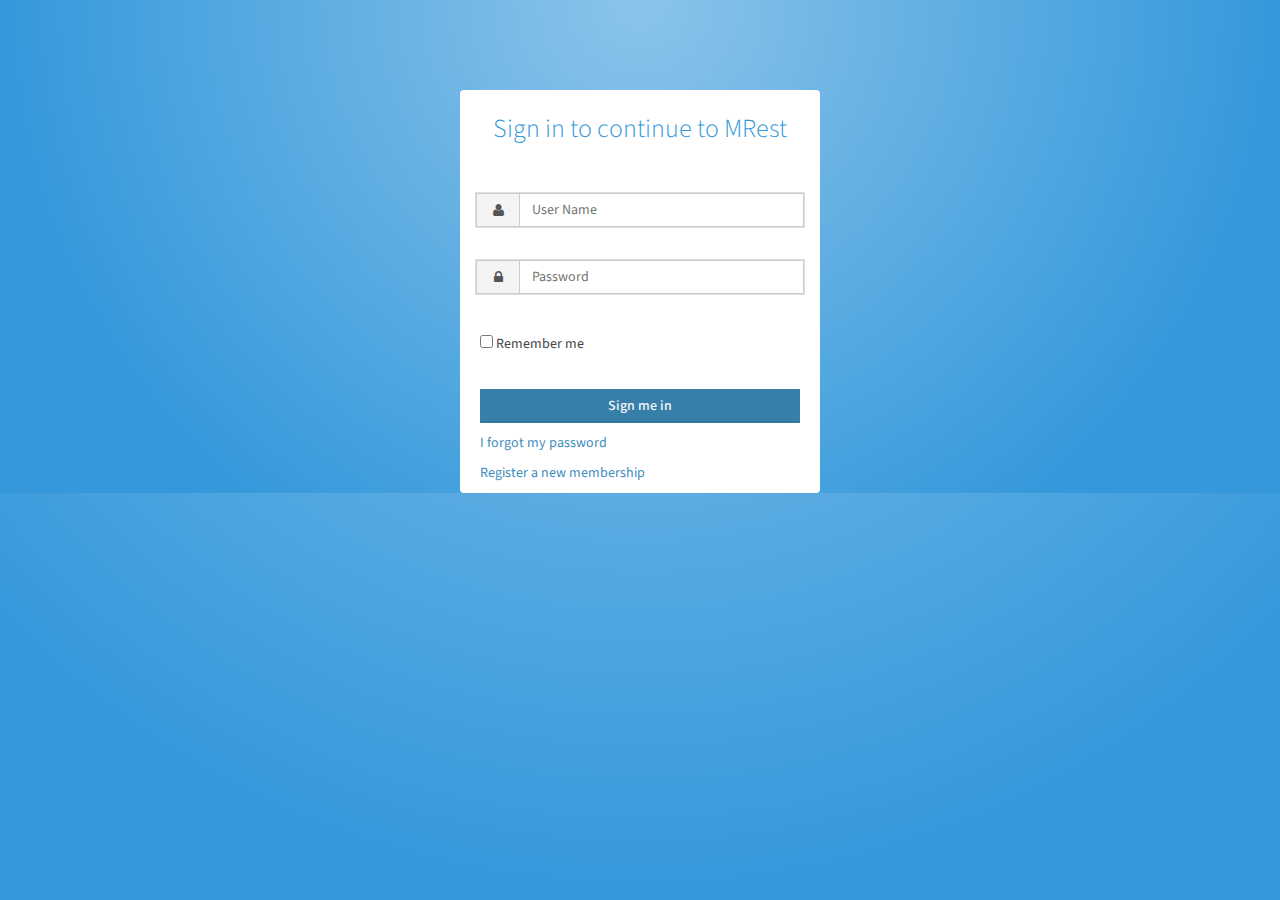
<file: src/main/webapp/pages/login.html>
<!DOCTYPE html>
<html class="bg-black">
<head>
    <meta charset="UTF-8">
    <title>AdminLTE | Log in</title>
    <meta content='width=device-width, initial-scale=1, maximum-scale=1, user-scalable=no' name='viewport'>
    <!-- bootstrap 3.0.2 -->
    <link href="resources/css/bootstrap.css" rel="stylesheet" type="text/css" />
    <!-- font Awesome -->
    <link href="resources/css/font-awesome.css" rel="stylesheet" type="text/css" />
    <!-- Theme style -->
    <link href="resources/css/AdminLTE.css" rel="stylesheet" type="text/css" />

    <!-- HTML5 Shim and Respond.js IE8 support of HTML5 elements and media queries -->
    <!-- WARNING: Respond.js doesn't work if you view the page via file:// -->
    <!--[if lt IE 9]>
    <script src="https://oss.maxcdn.com/libs/html5shiv/3.7.0/html5shiv.js"></script>
    <script src="https://oss.maxcdn.com/libs/respond.js/1.3.0/respond.min.js"></script>
    <![endif]-->
</head>
<body class="bg-black">

<div class="form-box" id="login_box">
    <div class="header">Sign in to continue to MRest</div>
        <div id="loginDiv" class="body bg-white">
            <div class="textbox-wrap">
                <div class="form-group">
                    <div class="input-group"> <span class="input-group-addon"><i class="fa fa-user fa-fw"></i></span>
                        <input type="text" id="UID" name="userid" class="form-control" placeholder="User Name" onkeyup="validTextField(this)" />
                    </div>
                </div>
            </div>
            <div class="textbox-wrap">
                <div class="form-group">
                    <div class="input-group"> <span class="input-group-addon"><i class="fa fa-lock fa-fw"></i></span>
                        <input type="password" id="PID" name="password" class="form-control" placeholder="Password" onkeyup="validTextField(this)"/>
                    </div>
                </div>
            </div>
            <div class="form-group">
                <input type="checkbox" name="remember_me"/> Remember me
            </div>
        </div>
        <div class="footer">
            <div id="divAlerts" data-alerts="alerts" data-ids="myid" data-fade="6000"></div>

            <button id="button_login" type="submit" class="btn bg-olive btn-block">Sign me in</button>

            <p><a href="#">I forgot my password</a></p>

            <a href="register.html" class="text-center">Register a new membership</a>
        </div>
</div>

<!-- jQuery 2.0.2 -->
<script src="http://ajax.googleapis.com/ajax/libs/jquery/2.0.2/jquery.min.js"></script>
<!-- Bootstrap -->
<script src="resources/js/bootstrap.js" type="text/javascript"></script>
<!-- jQuery Bootstrap Alerts -->
<script src="resources/js/jquery.bsAlerts.js"></script>
<!-- restapp_global-->
<script src="resources/js/restapp_global.js"></script>
<!-- restapp_methods-->
<script src="resources/js/restapp_methods.js"></script>
<script>
    $(document).ready(function () {
        window.location.hash = "no-back-button";
        window.location.hash = "Again-No-back-button";
        window.onhashchange = function () {
            window.location.hash = "no-back-button";
        }
        //window.history.forward();
    });
</script>
</body>
</html>
</file>
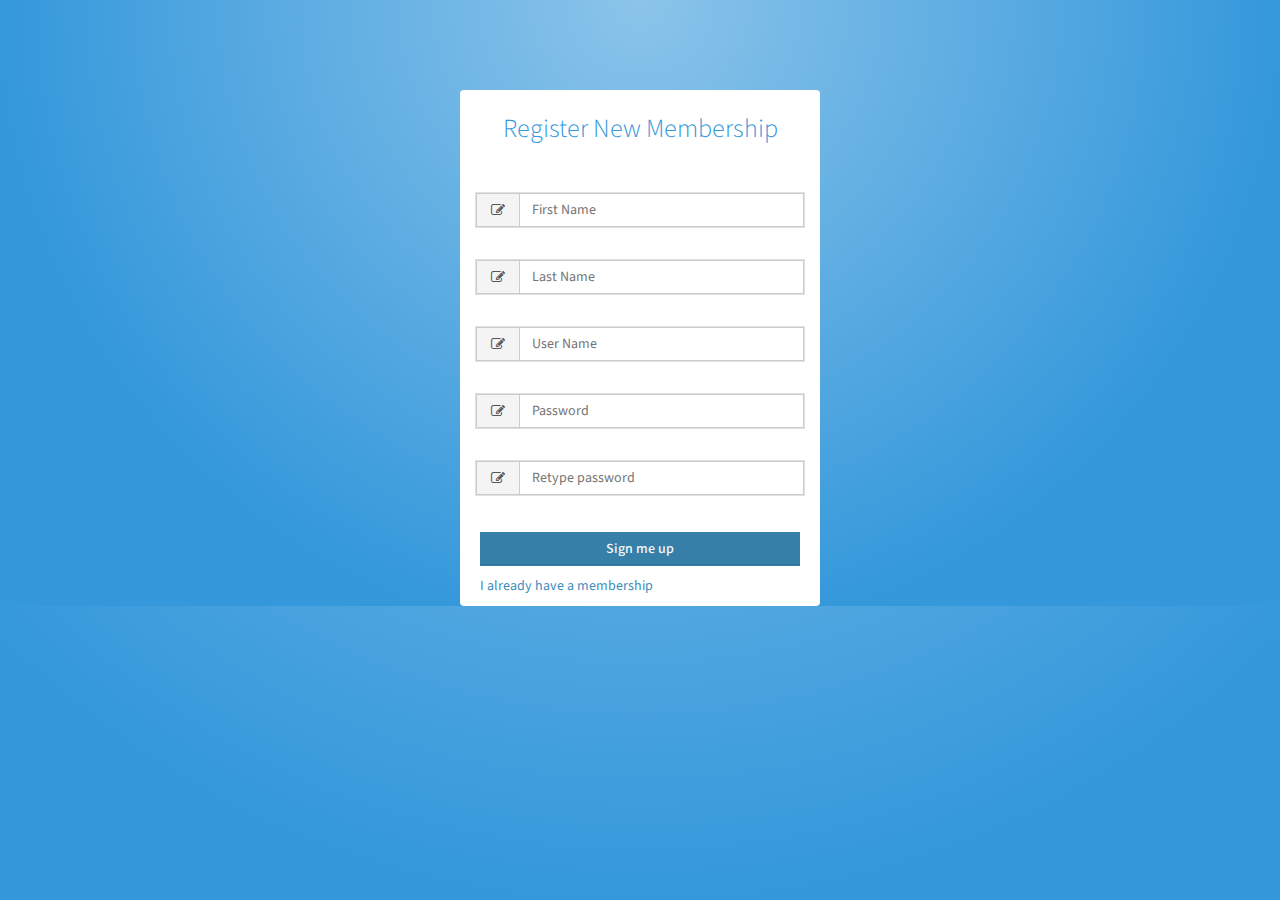
<file: src/main/webapp/pages/register.html>
<!DOCTYPE html>
<html class="bg-black">
<head>
    <meta charset="UTF-8">
    <title>AdminLTE | Registration Page</title>
    <meta content='width=device-width, initial-scale=1, maximum-scale=1, user-scalable=no' name='viewport'>
    <!-- bootstrap 3.0.2 -->
    <link href="resources/css/bootstrap.css" rel="stylesheet" type="text/css" />
    <!-- font Awesome -->
    <link href="resources/css/font-awesome.css" rel="stylesheet" type="text/css" />
    <!-- Theme style -->
    <link href="resources/css/AdminLTE.css" rel="stylesheet" type="text/css" />

    <!-- HTML5 Shim and Respond.js IE8 support of HTML5 elements and media queries -->
    <!-- WARNING: Respond.js doesn't work if you view the page via file:// -->
    <!--[if lt IE 9]>
    <script src="https://oss.maxcdn.com/libs/html5shiv/3.7.0/html5shiv.js"></script>
    <script src="https://oss.maxcdn.com/libs/respond.js/1.3.0/respond.min.js"></script>
    <![endif]-->
</head>
<body class="bg-black">

<div class="form-box" id="login-box">
    <div class="header">Register New Membership</div>
        <div id="registerDiv" class="body bg-white">
            <div class="textbox-wrap">
                <div class="form-group">
                    <div class="input-group"> <span class="input-group-addon"><i class="fa fa-edit fa-fw"></i></span>
                        <input id="FN" type="text" name="name" class="form-control" placeholder="First Name" onkeyup="validTextField(this)"/>
                    </div>
                </div>
            </div>
            <div class="textbox-wrap">
                <div class="form-group">
                    <div class="input-group"> <span class="input-group-addon"><i class="fa fa-edit fa-fw"></i></span>
                        <input id="LN" type="text" name="name" class="form-control" placeholder="Last Name" onkeyup="validTextField(this)"/>
                    </div>
                </div>
            </div>
            <div class="textbox-wrap">
                <div class="form-group">
                    <div class="input-group"> <span class="input-group-addon"><i class="fa fa-edit fa-fw"></i></span>
                        <input id="UID" type="text" name="userName" class="form-control" placeholder="User Name" onkeyup="validTextField(this)"/>
                    </div>
                </div>
            </div>
            <div class="textbox-wrap">
                <div class="form-group">
                    <div class="input-group"> <span class="input-group-addon"><i class="fa fa-edit fa-fw"></i></span>
                        <input id="PID" type="password" name="password" class="form-control" placeholder="Password" onkeyup="validTextField(this); checkPassword(this);"/>
                    </div>
                </div>
            </div>
            <div class="textbox-wrap">
                <div class="form-group">
                    <div class="input-group"> <span class="input-group-addon"><i class="fa fa-edit fa-fw"></i></span>
                        <input id="CID" type="password" name="password2" class="form-control" placeholder="Retype password" onkeyup="validTextField(this); checkPassword(this);"/>
                    </div>
                </div>
            </div>
        </div>
        <div class="footer">
            <div id="divAlerts" data-alerts="alerts" data-ids="myid" data-fade="6000"></div>

            <button id="button_register" type="submit" class="btn bg-olive btn-block">Sign me up</button>

            <a href="login.html" class="text-center">I already have a membership</a>
        </div>
</div>


<!-- jQuery 2.0.2 -->
<script src="http://ajax.googleapis.com/ajax/libs/jquery/2.0.2/jquery.min.js"></script>
<!-- Bootstrap -->
<script src="resources/js/bootstrap.js" type="text/javascript"></script>
<!-- jQuery Bootstrap Alerts -->
<script src="resources/js/jquery.bsAlerts.js"></script>
<!-- restapp_global-->
<script src="resources/js/restapp_global.js"></script>
<!-- restapp_methods-->
<script src="resources/js/restapp_methods.js"></script>

</body>
</html>
</file>
<file: src/main/webapp/pages/resources/css/AdminLTE.css>
@import url(//fonts.googleapis.com/css?family=Source+Sans+Pro:300,400,600,700,300italic,400italic,600italic);
@import url(//fonts.googleapis.com/css?family=Kaushan+Script);
/*! 
 *   AdminLTE v1.2
 *   Author: AlmsaeedStudio.com
 *   License: Open source - MIT
 *           Please visit http://opensource.org/licenses/MIT for more information
!*/
/*
    Core: General style
----------------------------
*/
html,
body {
    overflow-x: hidden!important;
    font-family: 'Source Sans Pro', sans-serif;
    -webkit-font-smoothing: antialiased;
    min-height: 100%;
    background: #f9f9f9;
}
a {
    color: #3c8dbc;
}
a:hover,
a:active,
a:focus {
    outline: none;
    text-decoration: none;
    color: #72afd2;
}
/* Layouts */
.wrapper {
    min-height: 100%;
}
.wrapper:before,
.wrapper:after {
    display: table;
    content: " ";
}
.wrapper:after {
    clear: both;
}
/* Header */
body > .header {
    position: absolute;
    top: 0;
    left: 0;
    right: 0;
    z-index: 1030;
}
/* Define 2 column template */
.right-side,
.left-side {
    min-height: 100%;
    display: block;
}
/*right side - contins main content*/
.right-side {
    background-color: #f9f9f9;
    margin-left: 220px;
}
/*left side - contains sidebar*/
.left-side {
    position: absolute;
    width: 220px;
    top: 0;
}
@media screen and (min-width: 992px) {
    .left-side {
        top: 50px;
    }
    /*Right side strech mode*/
    .right-side.strech {
        margin-left: 0;
    }
    .right-side.strech > .content-header {
        margin-top: 0px;
    }
    /* Left side collapse */
    .left-side.collapse-left {
        left: -220px;
    }
}
/*Give content full width on xs screens*/
@media screen and (max-width: 992px) {
    .right-side {
        margin-left: 0;
    }
}
/*
    By default the layout is not fixed but if you add the class .fixed to the body element
    the sidebar and the navbar will automatically become poisitioned fixed
*/
body.fixed > .header,
body.fixed .left-side,
body.fixed .navbar {
    position: fixed;
}
body.fixed > .header {
    top: 0;
    right: 0;
    left: 0;
}
body.fixed .navbar {
    left: 0;
    right: 0;
}
body.fixed .wrapper {
    margin-top: 50px;
}
/* Content */
.content {
    padding: 20px 15px;
    background: #f9f9f9;
    overflow: auto;
}
/* Utility */
/* H1 - H6 font */
h1,
h2,
h3,
h4,
h5,
h6,
.h1,
.h2,
.h3,
.h4,
.h5,
.h6 {
    font-family: 'Source Sans Pro', sans-serif;
}
/* Page Header */
.page-header {
    margin: 10px 0 20px 0;
    font-size: 22px;
}
.page-header > small {
    color: #666;
    display: block;
    margin-top: 5px;
}
/* All images should be responsive */
img {
    max-width: 100% !important;
}
.sort-highlight {
    background: #f4f4f4;
    border: 1px dashed #ddd;
    margin-bottom: 10px;
}
/* 10px padding and margins */
.pad {
    padding: 10px;
}
.margin {
    margin: 10px;
}
/* Display inline */
.inline {
    display: inline;
    width: auto;
}
/* Background colors */
.bg-red,
.bg-yellow,
.bg-aqua,
.bg-blue,
.bg-light-blue,
.bg-green,
.bg-navy,
.bg-teal,
.bg-olive,
.bg-lime,
.bg-orange,
.bg-fuchsia,
.bg-purple,
.bg-maroon,
.bg-black {
    color: #f9f9f9 !important;
}
.bg-gray {
    background-color: #eaeaec !important;
}
.bg-black {
    /*background-color: #74AFAD !important;*/
    background-color: #3498db;
    background-image: radial-gradient(circle farthest-side at center top , #8bc4ea 0%, #3498db 100%);
}
.bg-red {
    background-color: #f56954 !important;
}
.bg-yellow {
    background-color: #f39c12 !important;
}
.bg-aqua {
    background-color: #00c0ef !important;
}
.bg-blue {
    background-color: #0073b7 !important;
}
.bg-light-blue {
    background-color: #3c8dbc !important;
}
.bg-green {
    background-color: #00a65a !important;
}
.bg-navy {
    background-color: #001f3f !important;
}
.bg-teal {
    background-color: #39cccc !important;
}
.bg-olive {
    background-color: #367fa9 !important;
}
.bg-lime {
    background-color: #01ff70 !important;
}
.bg-orange {
    background-color: #ff851b !important;
}
.bg-fuchsia {
    background-color: #f012be !important;
}
.bg-purple {
    background-color: #932ab6 !important;
}
.bg-maroon {
    background-color: #85144b !important;
}
/* Text colors */
.text-red {
    color: #f56954 !important;
}
.text-yellow {
    color: #f39c12 !important;
}
.text-aqua {
    color: #00c0ef !important;
}
.text-blue {
    color: #0073b7 !important;
}
.text-black {
    color: #222222 !important;
}
.text-light-blue {
    color: #3c8dbc !important;
}
.text-green {
    color: #00a65a !important;
}
.text-navy {
    color: #001f3f !important;
}
.text-teal {
    color: #39cccc !important;
}
.text-olive {
    color: #3d9970 !important;
}
.text-lime {
    color: #01ff70 !important;
}
.text-orange {
    color: #ff851b !important;
}
.text-fuchsia {
    color: #f012be !important;
}
.text-purple {
    color: #932ab6 !important;
}
.text-maroon {
    color: #85144b !important;
}
/*Hide elements by display none only*/
.hide {
    display: none !important;
}
/* Remove borders */
.no-border {
    border: 0px !important;
}
/* Remove padding */
.no-padding {
    padding: 0px !important;
}
/* Remove margins */
.no-margin {
    margin: 0px !important;
}
/* Remove box shadow */
.no-shadow {
    box-shadow: none!important;
}
/* Don't display when printing */
@media print {
    .no-print {
        display: none;
    }
    .left-side,
    .header,
    .content-header {
        display: none;
    }
    .right-side {
        margin: 0;
    }
}
/* Remove border radius */
.flat {
    -webkit-border-radius: 0 !important;
    -moz-border-radius: 0 !important;
    border-radius: 0 !important;
}
/* Change the color of the striped tables */
.table-striped > tbody > tr:nth-child(odd) > td,
.table-striped > tbody > tr:nth-child(odd) > th {
    background-color: #f3f4f5;
}
.table.no-border,
.table.no-border td,
.table.no-border th {
    border: 0;
}
/* .text-center in tables */
table.text-center,
table.text-center td,
table.text-center th {
    text-align: center;
}
.table.align th {
    text-align: left;
}
.table.align td {
    text-align: right;
}
.text-bold,
.text-bold.table td,
.text-bold.table th {
    font-weight: 700;
}
.border-radius-none {
    -webkit-border-radius: 0 !important;
    -moz-border-radius: 0 !important;
    border-radius: 0 !important;
}
/* _fix for sparkline tooltip */
.jqstooltip {
    padding: 5px!important;
    width: auto!important;
    height: auto!important;
}
/*
Gradient Background colors
*/
.bg-teal-gradient {
    background: #39cccc !important;
    background: -webkit-gradient(linear, left bottom, left top, color-stop(0, #39cccc), color-stop(1, #7adddd)) !important;
    background: -ms-linear-gradient(bottom, #39cccc, #7adddd) !important;
    background: -moz-linear-gradient(center bottom, #39cccc 0%, #7adddd 100%) !important;
    background: -o-linear-gradient(#7adddd, #39cccc) !important;
    filter: progid:DXImageTransform.Microsoft.gradient(startColorstr='#7adddd', endColorstr='#39cccc', GradientType=0) !important;
    color: #fff;
}
.bg-light-blue-gradient {
    background: #3c8dbc !important;
    background: -webkit-gradient(linear, left bottom, left top, color-stop(0, #3c8dbc), color-stop(1, #67a8ce)) !important;
    background: -ms-linear-gradient(bottom, #3c8dbc, #67a8ce) !important;
    background: -moz-linear-gradient(center bottom, #3c8dbc 0%, #67a8ce 100%) !important;
    background: -o-linear-gradient(#67a8ce, #3c8dbc) !important;
    filter: progid:DXImageTransform.Microsoft.gradient(startColorstr='#67a8ce', endColorstr='#3c8dbc', GradientType=0) !important;
    color: #fff;
}
.bg-blue-gradient {
    background: #0073b7 !important;
    background: -webkit-gradient(linear, left bottom, left top, color-stop(0, #0073b7), color-stop(1, #0089db)) !important;
    background: -ms-linear-gradient(bottom, #0073b7, #0089db) !important;
    background: -moz-linear-gradient(center bottom, #0073b7 0%, #0089db 100%) !important;
    background: -o-linear-gradient(#0089db, #0073b7) !important;
    filter: progid:DXImageTransform.Microsoft.gradient(startColorstr='#0089db', endColorstr='#0073b7', GradientType=0) !important;
    color: #fff;
}
.bg-aqua-gradient {
    background: #00c0ef !important;
    background: -webkit-gradient(linear, left bottom, left top, color-stop(0, #00c0ef), color-stop(1, #14d1ff)) !important;
    background: -ms-linear-gradient(bottom, #00c0ef, #14d1ff) !important;
    background: -moz-linear-gradient(center bottom, #00c0ef 0%, #14d1ff 100%) !important;
    background: -o-linear-gradient(#14d1ff, #00c0ef) !important;
    filter: progid:DXImageTransform.Microsoft.gradient(startColorstr='#14d1ff', endColorstr='#00c0ef', GradientType=0) !important;
    color: #fff;
}
.bg-yellow-gradient {
    background: #f39c12 !important;
    background: -webkit-gradient(linear, left bottom, left top, color-stop(0, #f39c12), color-stop(1, #f7bc60)) !important;
    background: -ms-linear-gradient(bottom, #f39c12, #f7bc60) !important;
    background: -moz-linear-gradient(center bottom, #f39c12 0%, #f7bc60 100%) !important;
    background: -o-linear-gradient(#f7bc60, #f39c12) !important;
    filter: progid:DXImageTransform.Microsoft.gradient(startColorstr='#f7bc60', endColorstr='#f39c12', GradientType=0) !important;
    color: #fff;
}
.bg-purple-gradient {
    background: #932ab6 !important;
    background: -webkit-gradient(linear, left bottom, left top, color-stop(0, #932ab6), color-stop(1, #b959d9)) !important;
    background: -ms-linear-gradient(bottom, #932ab6, #b959d9) !important;
    background: -moz-linear-gradient(center bottom, #932ab6 0%, #b959d9 100%) !important;
    background: -o-linear-gradient(#b959d9, #932ab6) !important;
    filter: progid:DXImageTransform.Microsoft.gradient(startColorstr='#b959d9', endColorstr='#932ab6', GradientType=0) !important;
    color: #fff;
}
.bg-green-gradient {
    background: #00a65a !important;
    background: -webkit-gradient(linear, left bottom, left top, color-stop(0, #00a65a), color-stop(1, #00ca6d)) !important;
    background: -ms-linear-gradient(bottom, #00a65a, #00ca6d) !important;
    background: -moz-linear-gradient(center bottom, #00a65a 0%, #00ca6d 100%) !important;
    background: -o-linear-gradient(#00ca6d, #00a65a) !important;
    filter: progid:DXImageTransform.Microsoft.gradient(startColorstr='#00ca6d', endColorstr='#00a65a', GradientType=0) !important;
    color: #fff;
}
.bg-red-gradient {
    background: #f56954 !important;
    background: -webkit-gradient(linear, left bottom, left top, color-stop(0, #f56954), color-stop(1, #f89384)) !important;
    background: -ms-linear-gradient(bottom, #f56954, #f89384) !important;
    background: -moz-linear-gradient(center bottom, #f56954 0%, #f89384 100%) !important;
    background: -o-linear-gradient(#f89384, #f56954) !important;
    filter: progid:DXImageTransform.Microsoft.gradient(startColorstr='#f89384', endColorstr='#f56954', GradientType=0) !important;
    color: #fff;
}
.bg-black-gradient {
    background: #222222 !important;
    background: -webkit-gradient(linear, left bottom, left top, color-stop(0, #222222), color-stop(1, #3c3c3c)) !important;
    background: -ms-linear-gradient(bottom, #222222, #3c3c3c) !important;
    background: -moz-linear-gradient(center bottom, #222222 0%, #3c3c3c 100%) !important;
    background: -o-linear-gradient(#3c3c3c, #222222) !important;
    filter: progid:DXImageTransform.Microsoft.gradient(startColorstr='#3c3c3c', endColorstr='#222222', GradientType=0) !important;
    color: #fff;
}
.bg-maroon-gradient {
    background: #85144b !important;
    background: -webkit-gradient(linear, left bottom, left top, color-stop(0, #85144b), color-stop(1, #b11b64)) !important;
    background: -ms-linear-gradient(bottom, #85144b, #b11b64) !important;
    background: -moz-linear-gradient(center bottom, #85144b 0%, #b11b64 100%) !important;
    background: -o-linear-gradient(#b11b64, #85144b) !important;
    filter: progid:DXImageTransform.Microsoft.gradient(startColorstr='#b11b64', endColorstr='#85144b', GradientType=0) !important;
    color: #fff;
}
.connectedSortable {
    min-height: 100px;
}
/*---------------------------------------------------
    LESS Elements 0.9
  ---------------------------------------------------
    A set of useful LESS mixins
    More info at: http://lesselements.com
  ---------------------------------------------------*/
/*
    Components: navbar, logo and content header
-------------------------------------------------
*/
body > .header {
    position: relative;
    max-height: 100px;
    z-index: 1030;
}
body > .header .navbar {
    height: 50px;
    margin-bottom: 0;
    margin-left: 220px;
}
body > .header .navbar .sidebar-toggle {
    float: left;
    padding: 9px 5px;
    margin-top: 8px;
    margin-right: 0;
    margin-bottom: 8px;
    margin-left: 5px;
    background-color: transparent;
    background-image: none;
    border: 1px solid transparent;
    -webkit-border-radius: 0 !important;
    -moz-border-radius: 0 !important;
    border-radius: 0 !important;
}
body > .header .navbar .sidebar-toggle:hover .icon-bar {
    background: #f6f6f6;
}
body > .header .navbar .sidebar-toggle .icon-bar {
    display: block;
    width: 22px;
    height: 2px;
    -webkit-border-radius: 4px;
    -moz-border-radius: 4px;
    border-radius: 4px;
}
body > .header .navbar .sidebar-toggle .icon-bar + .icon-bar {
    margin-top: 4px;
}
body > .header .navbar .nav > li.user > a {
    font-weight: bold;
}
body > .header .navbar .nav > li.user > a > .fa,
body > .header .navbar .nav > li.user > a > .glyphicon,
body > .header .navbar .nav > li.user > a > .ion {
    margin-right: 5px;
}
body > .header .navbar .nav > li > a > .label {
    -webkit-border-radius: 50%;
    -moz-border-radius: 50%;
    border-radius: 50%;
    position: absolute;
    top: 7px;
    right: 2px;
    font-size: 10px;
    font-weight: normal;
    width: 15px;
    height: 15px;
    line-height: 1.0em;
    text-align: center;
    padding: 2px;
}
body > .header .navbar .nav > li > a:hover > .label {
    top: 3px;
}
body > .header .logo {
    float: left;
    font-size: 20px;
    line-height: 50px;
    text-align: center;
    padding: 0 10px;
    width: 220px;
    font-family: 'Kaushan Script', cursive;
    font-weight: 500;
    height: 50px;
    display: block;
}
body > .header .logo .icon {
    margin-right: 10px;
}
.right-side > .content-header {
    position: relative;
    padding: 15px 15px 10px 20px;
}
.right-side > .content-header > h1 {
    margin: 0;
    font-size: 24px;
}
.right-side > .content-header > h1 > small {
    font-size: 15px;
    display: inline-block;
    padding-left: 4px;
    font-weight: 300;
}
.right-side > .content-header > .breadcrumb {
    float: right;
    background: transparent;
    margin-top: 0px;
    margin-bottom: 0;
    font-size: 12px;
    padding: 7px 5px;
    position: absolute;
    top: 15px;
    right: 10px;
    -webkit-border-radius: 2px;
    -moz-border-radius: 2px;
    border-radius: 2px;
}
.right-side > .content-header > .breadcrumb > li > a {
    color: #444;
    text-decoration: none;
}
.right-side > .content-header > .breadcrumb > li > a > .fa,
.right-side > .content-header > .breadcrumb > li > a > .glyphicon,
.right-side > .content-header > .breadcrumb > li > a > .ion {
    margin-right: 5px;
}
.right-side > .content-header > .breadcrumb > li + li:before {
    content: '>\00a0';
}
@media screen and (max-width: 767px) {
    .right-side > .content-header > .breadcrumb {
        position: relative;
        margin-top: 5px;
        top: 0;
        right: 0;
        float: none;
        background: #efefef;
    }
}
@media (max-width: 767px) {
    .navbar .navbar-nav > li {
        float: left;
    }
    .navbar-nav {
        margin: 0;
        float: left;
    }
    .navbar-nav > li > a {
        padding-top: 15px;
        padding-bottom: 15px;
        line-height: 20px;
    }
    .navbar .navbar-right {
        float: right;
    }
}
@media screen and (max-width: 560px) {
    body > .header {
        position: relative;
    }
    body > .header .logo,
    body > .header .navbar {
        width: 100%;
        float: none;
        position: relative!important;
    }
    body > .header .navbar {
        margin: 0;
    }
    body.fixed > .header {
        position: fixed;
    }
    body.fixed > .wrapper,
    body.fixed .sidebar-offcanvas {
        margin-top: 100px!important;
    }
}
/*
    Component: Sidebar
--------------------------
*/
.sidebar {
    margin-bottom: 5px;
}
.sidebar .sidebar-form input:focus {
    -webkit-box-shadow: none;
    -moz-box-shadow: none;
    box-shadow: none;
    border-color: transparent!important;
}
.sidebar .sidebar-menu {
    list-style: none;
    margin: 0;
    padding: 0;
}
.sidebar .sidebar-menu > li {
    margin: 0;
    padding: 0;
}
.sidebar .sidebar-menu > li > a {
    padding: 12px 5px 12px 15px;
    display: block;
}
.sidebar .sidebar-menu > li > a > .fa,
.sidebar .sidebar-menu > li > a > .glyphicon,
.sidebar .sidebar-menu > li > a > .ion {
    width: 20px;
}
.sidebar .sidebar-menu .treeview-menu {
    display: none;
    list-style: none;
    padding: 0;
    margin: 0;
}
.sidebar .sidebar-menu .treeview-menu > li {
    margin: 0;
}
.sidebar .sidebar-menu .treeview-menu > li > a {
    padding: 5px 5px 5px 15px;
    display: block;
    font-size: 14px;
    margin: 0px 0px;
}
.sidebar .sidebar-menu .treeview-menu > li > a > .fa,
.sidebar .sidebar-menu .treeview-menu > li > a > .glyphicon,
.sidebar .sidebar-menu .treeview-menu > li > a > .ion {
    width: 20px;
}
.user-panel {
    padding: 10px;
}
.user-panel:before,
.user-panel:after {
    display: table;
    content: " ";
}
.user-panel:after {
    clear: both;
}
.user-panel > .image > img {
    width: 45px;
    height: 45px;
}
.user-panel > .info {
    font-weight: 600;
    padding: 5px 5px 5px 15px;
    font-size: 14px;
    line-height: 1;
}
.user-panel > .info > p {
    margin-bottom: 9px;
}
.user-panel > .info > a {
    text-decoration: none;
    padding-right: 5px;
    margin-top: 3px;
    font-size: 11px;
    font-weight: normal;
}
.user-panel > .info > a > .fa,
.user-panel > .info > a > .ion,
.user-panel > .info > a > .glyphicon {
    margin-right: 3px;
}
/*
 * Off Canvas
 * --------------------------------------------------
 *  Gives us the push menu effect
 */
@media screen and (max-width: 992px) {
    .relative {
        position: relative;
    }
    .row-offcanvas-right .sidebar-offcanvas {
        right: -220px;
    }
    .row-offcanvas-left .sidebar-offcanvas {
        left: -220px;
    }
    .row-offcanvas-right.active {
        right: 220px;
    }
    .row-offcanvas-left.active {
        left: 220px;
    }
    .sidebar-offcanvas {
        left: 0;
    }
    body.fixed .sidebar-offcanvas {
        margin-top: 50px;
        left: -220px;
    }
    body.fixed .row-offcanvas-left.active .navbar {
        left: 220px !important;
        right: 0;
    }
    body.fixed .row-offcanvas-left.active .sidebar-offcanvas {
        left: 0px;
    }
}
/* 
    Dropdown menus
----------------------------
*/
/*Dropdowns in general*/
.dropdown-menu {
    -webkit-box-shadow: 0px 3px 6px rgba(0, 0, 0, 0.1);
    -moz-box-shadow: 0px 3px 6px rgba(0, 0, 0, 0.1);
    box-shadow: 0px 3px 6px rgba(0, 0, 0, 0.1);
    z-index: 2300;
}
.dropdown-menu > li > a > .glyphicon,
.dropdown-menu > li > a > .fa,
.dropdown-menu > li > a > .ion {
    margin-right: 10px;
}
.dropdown-menu > li > a:hover {
    background-color: #3c8dbc;
    color: #f9f9f9;
}
/*Drodown in navbars*/
.skin-blue .navbar .dropdown-menu > li > a {
    color: #444444;
}
/*
    Navbar custom dropdown menu
------------------------------------
*/
.navbar-nav > .notifications-menu > .dropdown-menu,
.navbar-nav > .messages-menu > .dropdown-menu,
.navbar-nav > .tasks-menu > .dropdown-menu {
    width: 280px;
    padding: 0 0 0 0!important;
    margin: 0!important;
    top: 100%;
    border: 1px solid #dfdfdf;
    -webkit-border-radius: 4px !important;
    -moz-border-radius: 4px !important;
    border-radius: 4px !important;
}
.navbar-nav > .notifications-menu > .dropdown-menu > li.header,
.navbar-nav > .messages-menu > .dropdown-menu > li.header,
.navbar-nav > .tasks-menu > .dropdown-menu > li.header {
    -webkit-border-top-left-radius: 4px;
    -webkit-border-top-right-radius: 4px;
    -webkit-border-bottom-right-radius: 0;
    -webkit-border-bottom-left-radius: 0;
    -moz-border-radius-topleft: 4px;
    -moz-border-radius-topright: 4px;
    -moz-border-radius-bottomright: 0;
    -moz-border-radius-bottomleft: 0;
    border-top-left-radius: 4px;
    border-top-right-radius: 4px;
    border-bottom-right-radius: 0;
    border-bottom-left-radius: 0;
    background-color: #ffffff;
    padding: 7px 10px;
    border-bottom: 1px solid #f4f4f4;
    color: #444444;
    font-size: 14px;
}
.navbar-nav > .notifications-menu > .dropdown-menu > li.header:after,
.navbar-nav > .messages-menu > .dropdown-menu > li.header:after,
.navbar-nav > .tasks-menu > .dropdown-menu > li.header:after {
    bottom: 100%;
    left: 92%;
    border: solid transparent;
    content: " ";
    height: 0;
    width: 0;
    position: absolute;
    pointer-events: none;
    border-color: rgba(255, 255, 255, 0);
    border-bottom-color: #ffffff;
    border-width: 7px;
    margin-left: -7px;
}
.navbar-nav > .notifications-menu > .dropdown-menu > li.footer > a,
.navbar-nav > .messages-menu > .dropdown-menu > li.footer > a,
.navbar-nav > .tasks-menu > .dropdown-menu > li.footer > a {
    -webkit-border-top-left-radius: 0px;
    -webkit-border-top-right-radius: 0px;
    -webkit-border-bottom-right-radius: 4px;
    -webkit-border-bottom-left-radius: 4px;
    -moz-border-radius-topleft: 0px;
    -moz-border-radius-topright: 0px;
    -moz-border-radius-bottomright: 4px;
    -moz-border-radius-bottomleft: 4px;
    border-top-left-radius: 0px;
    border-top-right-radius: 0px;
    border-bottom-right-radius: 4px;
    border-bottom-left-radius: 4px;
    font-size: 12px;
    background-color: #f4f4f4;
    padding: 7px 10px;
    border-bottom: 1px solid #eeeeee;
    color: #444444;
    text-align: center;
}
.navbar-nav > .notifications-menu > .dropdown-menu > li.footer > a:hover,
.navbar-nav > .messages-menu > .dropdown-menu > li.footer > a:hover,
.navbar-nav > .tasks-menu > .dropdown-menu > li.footer > a:hover {
    background: #f4f4f4;
    text-decoration: none;
    font-weight: normal;
}
.navbar-nav > .notifications-menu > .dropdown-menu > li .menu,
.navbar-nav > .messages-menu > .dropdown-menu > li .menu,
.navbar-nav > .tasks-menu > .dropdown-menu > li .menu {
    margin: 0;
    padding: 0;
    list-style: none;
    overflow-x: hidden;
}
.navbar-nav > .notifications-menu > .dropdown-menu > li .menu > li > a,
.navbar-nav > .messages-menu > .dropdown-menu > li .menu > li > a,
.navbar-nav > .tasks-menu > .dropdown-menu > li .menu > li > a {
    display: block;
    white-space: nowrap;
    /* Prevent text from breaking */
    border-bottom: 1px solid #f4f4f4;
}
.navbar-nav > .notifications-menu > .dropdown-menu > li .menu > li > a:hover,
.navbar-nav > .messages-menu > .dropdown-menu > li .menu > li > a:hover,
.navbar-nav > .tasks-menu > .dropdown-menu > li .menu > li > a:hover {
    background: #f6f6f6;
    text-decoration: none;
}
.navbar-nav > .notifications-menu > .dropdown-menu > li .menu > li > a {
    font-size: 12px;
    color: #444444;
}
.navbar-nav > .notifications-menu > .dropdown-menu > li .menu > li > a > .glyphicon,
.navbar-nav > .notifications-menu > .dropdown-menu > li .menu > li > a > .fa,
.navbar-nav > .notifications-menu > .dropdown-menu > li .menu > li > a > .ion {
    font-size: 20px;
    width: 50px;
    text-align: center;
    padding: 15px 0px;
    margin-right: 5px;
    /* Default background and font colors */
    background: #00c0ef;
    color: #f9f9f9;
    /* Fallback for browsers that doesn't support rgba */
    color: rgba(255, 255, 255, 0.7);
}
.navbar-nav > .notifications-menu > .dropdown-menu > li .menu > li > a > .glyphicon.danger,
.navbar-nav > .notifications-menu > .dropdown-menu > li .menu > li > a > .fa.danger,
.navbar-nav > .notifications-menu > .dropdown-menu > li .menu > li > a > .ion.danger {
    background: #f56954;
}
.navbar-nav > .notifications-menu > .dropdown-menu > li .menu > li > a > .glyphicon.warning,
.navbar-nav > .notifications-menu > .dropdown-menu > li .menu > li > a > .fa.warning,
.navbar-nav > .notifications-menu > .dropdown-menu > li .menu > li > a > .ion.warning {
    background: #f39c12;
}
.navbar-nav > .notifications-menu > .dropdown-menu > li .menu > li > a > .glyphicon.success,
.navbar-nav > .notifications-menu > .dropdown-menu > li .menu > li > a > .fa.success,
.navbar-nav > .notifications-menu > .dropdown-menu > li .menu > li > a > .ion.success {
    background: #00a65a;
}
.navbar-nav > .notifications-menu > .dropdown-menu > li .menu > li > a > .glyphicon.info,
.navbar-nav > .notifications-menu > .dropdown-menu > li .menu > li > a > .fa.info,
.navbar-nav > .notifications-menu > .dropdown-menu > li .menu > li > a > .ion.info {
    background: #00c0ef;
}
.navbar-nav > .messages-menu > .dropdown-menu > li .menu > li > a {
    margin: 0px;
    line-height: 20px;
    padding: 10px 5px 10px 5px;
    -webkit-border-radius: 4px;
    -moz-border-radius: 4px;
    border-radius: 4px;
}
.navbar-nav > .messages-menu > .dropdown-menu > li .menu > li > a > div > img {
    margin: auto 10px auto auto;
    width: 40px;
    height: 40px;
    border: 1px solid #dddddd;
}
.navbar-nav > .messages-menu > .dropdown-menu > li .menu > li > a > h4 {
    padding: 0;
    margin: 0 0 0 45px;
    color: #444444;
    font-size: 15px;
}
.navbar-nav > .messages-menu > .dropdown-menu > li .menu > li > a > h4 > small {
    color: #999999;
    font-size: 10px;
    float: right;
}
.navbar-nav > .messages-menu > .dropdown-menu > li .menu > li > a > p {
    margin: 0 0 0 45px;
    font-size: 12px;
    color: #888888;
}
.navbar-nav > .messages-menu > .dropdown-menu > li .menu > li > a:before,
.navbar-nav > .messages-menu > .dropdown-menu > li .menu > li > a:after {
    display: table;
    content: " ";
}
.navbar-nav > .messages-menu > .dropdown-menu > li .menu > li > a:after {
    clear: both;
}
.navbar-nav > .tasks-menu > .dropdown-menu > li .menu > li > a {
    padding: 10px;
}
.navbar-nav > .tasks-menu > .dropdown-menu > li .menu > li > a > h3 {
    font-size: 14px;
    padding: 0;
    margin: 0 0 10px 0;
    color: #666666;
}
.navbar-nav > .tasks-menu > .dropdown-menu > li .menu > li > a > .progress {
    padding: 0;
    margin: 0;
}
.navbar-nav > .user-menu > .dropdown-menu {
    -webkit-border-radius: 0;
    -moz-border-radius: 0;
    border-radius: 0;
    padding: 1px 0 0 0;
    border-top-width: 0;
    width: 280px;
}
.navbar-nav > .user-menu > .dropdown-menu:after {
    bottom: 100%;
    right: 10px;
    border: solid transparent;
    content: " ";
    height: 0;
    width: 0;
    position: absolute;
    pointer-events: none;
    border-color: rgba(255, 255, 255, 0);
    border-bottom-color: #ffffff;
    border-width: 10px;
    margin-left: -10px;
}
.navbar-nav > .user-menu > .dropdown-menu > li.user-header {
    height: 175px;
    padding: 10px;
    background: #3c8dbc;
    text-align: center;
}
.navbar-nav > .user-menu > .dropdown-menu > li.user-header > img {
    z-index: 5;
    height: 90px;
    width: 90px;
    border: 8px solid;
    border-color: transparent;
    border-color: rgba(255, 255, 255, 0.2);
}
.navbar-nav > .user-menu > .dropdown-menu > li.user-header > p {
    z-index: 5;
    color: #f9f9f9;
    color: rgba(255, 255, 255, 0.8);
    font-size: 17px;
    text-shadow: 2px 2px 3px #333333;
    margin-top: 10px;
}
.navbar-nav > .user-menu > .dropdown-menu > li.user-header > p > small {
    display: block;
    font-size: 12px;
}
.navbar-nav > .user-menu > .dropdown-menu > li.user-body {
    padding: 15px;
    border-bottom: 1px solid #f4f4f4;
    border-top: 1px solid #dddddd;
}
.navbar-nav > .user-menu > .dropdown-menu > li.user-body:before,
.navbar-nav > .user-menu > .dropdown-menu > li.user-body:after {
    display: table;
    content: " ";
}
.navbar-nav > .user-menu > .dropdown-menu > li.user-body:after {
    clear: both;
}
.navbar-nav > .user-menu > .dropdown-menu > li.user-body > div > a {
    color: #0073b7;
}
.navbar-nav > .user-menu > .dropdown-menu > li.user-footer {
    background-color: #f9f9f9;
    padding: 10px;
}
.navbar-nav > .user-menu > .dropdown-menu > li.user-footer:before,
.navbar-nav > .user-menu > .dropdown-menu > li.user-footer:after {
    display: table;
    content: " ";
}
.navbar-nav > .user-menu > .dropdown-menu > li.user-footer:after {
    clear: both;
}
.navbar-nav > .user-menu > .dropdown-menu > li.user-footer .btn-default {
    color: #666666;
}
/* Add fade animation to dropdown menus */
.open > .dropdown-menu {
    animation-name: fadeAnimation;
    animation-duration: .7s;
    animation-iteration-count: 1;
    animation-timing-function: ease;
    animation-fill-mode: forwards;
    -webkit-animation-name: fadeAnimation;
    -webkit-animation-duration: .7s;
    -webkit-animation-iteration-count: 1;
    -webkit-animation-timing-function: ease;
    -webkit-animation-fill-mode: forwards;
    -moz-animation-name: fadeAnimation;
    -moz-animation-duration: .7s;
    -moz-animation-iteration-count: 1;
    -moz-animation-timing-function: ease;
    -moz-animation-fill-mode: forwards;
}
@keyframes fadeAnimation {
    from {
        opacity: 0;
        top: 120%;
    }
    to {
        opacity: 1;
        top: 100%;
    }
}
@-webkit-keyframes fadeAnimation {
    from {
        opacity: 0;
        top: 120%;
    }
    to {
        opacity: 1;
        top: 100%;
    }
}
/* Fix dropdown menu for small screens to display correctly on small screens */
@media screen and (max-width: 767px) {
    .navbar-nav > .notifications-menu > .dropdown-menu,
    .navbar-nav > .user-menu > .dropdown-menu,
    .navbar-nav > .tasks-menu > .dropdown-menu,
    .navbar-nav > .messages-menu > .dropdown-menu {
        position: absolute;
        top: 100%;
        right: 0;
        left: auto;
        border-right: 1px solid #dddddd;
        border-bottom: 1px solid #dddddd;
        border-left: 1px solid #dddddd;
        background: #ffffff;
    }
}
/* Fix menu positions on xs screens to appear correctly and fully */
@media screen and (max-width: 480px) {
    .navbar-nav > .notifications-menu > .dropdown-menu > li.header,
    .navbar-nav > .tasks-menu > .dropdown-menu > li.header,
    .navbar-nav > .messages-menu > .dropdown-menu > li.header {
        /* Remove arrow from the top */
    }
    .navbar-nav > .notifications-menu > .dropdown-menu > li.header:after,
    .navbar-nav > .tasks-menu > .dropdown-menu > li.header:after,
    .navbar-nav > .messages-menu > .dropdown-menu > li.header:after {
        border-width: 0px!important;
    }
    .navbar-nav > .tasks-menu > .dropdown-menu {
        position: absolute;
        right: -120px;
        left: auto;
    }
    .navbar-nav > .notifications-menu > .dropdown-menu {
        position: absolute;
        right: -170px;
        left: auto;
    }
    .navbar-nav > .messages-menu > .dropdown-menu {
        position: absolute;
        right: -210px;
        left: auto;
    }
}
/* 
   All form elements including input, select, textarea etc.
-----------------------------------------------------------------
*/
.form-control {
    -webkit-border-radius: 0px !important;
    -moz-border-radius: 0px !important;
    border-radius: 0px !important;
    box-shadow: none;
}
.form-control:focus {
    border-color: #3c8dbc !important;
    box-shadow: none;
}
.form-group.has-success label {
    color: #00a65a;
}
.form-group.has-success .form-control {
    border-color: #00a65a !important;
    box-shadow: none;
}
.form-group.has-warning label {
    color: #f39c12;
}
.form-group.has-warning .form-control {
    border-color: #f39c12 !important;
    box-shadow: none;
}
.form-group.has-error label {
    color: #f56954;
}
.form-group.has-error .form-control {
    border-color: #f56954 !important;
    box-shadow: none;
}
/* Input group */
.input-group .input-group-addon {
    border-radius: 0;
    background-color: #f4f4f4;
}
/* button groups */
.btn-group-vertical .btn.btn-flat:first-of-type,
.btn-group-vertical .btn.btn-flat:last-of-type {
    border-radius: 0;
}
/* Checkbox and radio inputs */
.checkbox,
.radio {
    padding-left: 0;
}
/* 
    Compenent: Progress bars
--------------------------------
*/
/* size variation */
.progress.sm {
    height: 10px;
}
.progress.xs {
    height: 7px;
}
/* Vertical bars */
.progress.vertical {
    position: relative;
    width: 30px;
    height: 200px;
    display: inline-block;
    margin-right: 10px;
}
.progress.vertical > .progress-bar {
    width: 100%!important;
    position: absolute;
    bottom: 0;
}
.progress.vertical.sm {
    width: 20px;
}
.progress.vertical.xs {
    width: 10px;
}
/* Remove margins from progress bars when put in a table */
.table tr > td .progress {
    margin: 0;
}
.progress-bar-light-blue,
.progress-bar-primary {
    background-color: #3c8dbc;
}
.progress-striped .progress-bar-light-blue,
.progress-striped .progress-bar-primary {
    background-image: -webkit-gradient(linear, 0 100%, 100% 0, color-stop(0.25, rgba(255, 255, 255, 0.15)), color-stop(0.25, transparent), color-stop(0.5, transparent), color-stop(0.5, rgba(255, 255, 255, 0.15)), color-stop(0.75, rgba(255, 255, 255, 0.15)), color-stop(0.75, transparent), to(transparent));
    background-image: -webkit-linear-gradient(45deg, rgba(255, 255, 255, 0.15) 25%, transparent 25%, transparent 50%, rgba(255, 255, 255, 0.15) 50%, rgba(255, 255, 255, 0.15) 75%, transparent 75%, transparent);
    background-image: -moz-linear-gradient(45deg, rgba(255, 255, 255, 0.15) 25%, transparent 25%, transparent 50%, rgba(255, 255, 255, 0.15) 50%, rgba(255, 255, 255, 0.15) 75%, transparent 75%, transparent);
    background-image: linear-gradient(45deg, rgba(255, 255, 255, 0.15) 25%, transparent 25%, transparent 50%, rgba(255, 255, 255, 0.15) 50%, rgba(255, 255, 255, 0.15) 75%, transparent 75%, transparent);
}
.progress-bar-green,
.progress-bar-success {
    background-color: #00a65a;
}
.progress-striped .progress-bar-green,
.progress-striped .progress-bar-success {
    background-image: -webkit-gradient(linear, 0 100%, 100% 0, color-stop(0.25, rgba(255, 255, 255, 0.15)), color-stop(0.25, transparent), color-stop(0.5, transparent), color-stop(0.5, rgba(255, 255, 255, 0.15)), color-stop(0.75, rgba(255, 255, 255, 0.15)), color-stop(0.75, transparent), to(transparent));
    background-image: -webkit-linear-gradient(45deg, rgba(255, 255, 255, 0.15) 25%, transparent 25%, transparent 50%, rgba(255, 255, 255, 0.15) 50%, rgba(255, 255, 255, 0.15) 75%, transparent 75%, transparent);
    background-image: -moz-linear-gradient(45deg, rgba(255, 255, 255, 0.15) 25%, transparent 25%, transparent 50%, rgba(255, 255, 255, 0.15) 50%, rgba(255, 255, 255, 0.15) 75%, transparent 75%, transparent);
    background-image: linear-gradient(45deg, rgba(255, 255, 255, 0.15) 25%, transparent 25%, transparent 50%, rgba(255, 255, 255, 0.15) 50%, rgba(255, 255, 255, 0.15) 75%, transparent 75%, transparent);
}
.progress-bar-aqua,
.progress-bar-info {
    background-color: #00c0ef;
}
.progress-striped .progress-bar-aqua,
.progress-striped .progress-bar-info {
    background-image: -webkit-gradient(linear, 0 100%, 100% 0, color-stop(0.25, rgba(255, 255, 255, 0.15)), color-stop(0.25, transparent), color-stop(0.5, transparent), color-stop(0.5, rgba(255, 255, 255, 0.15)), color-stop(0.75, rgba(255, 255, 255, 0.15)), color-stop(0.75, transparent), to(transparent));
    background-image: -webkit-linear-gradient(45deg, rgba(255, 255, 255, 0.15) 25%, transparent 25%, transparent 50%, rgba(255, 255, 255, 0.15) 50%, rgba(255, 255, 255, 0.15) 75%, transparent 75%, transparent);
    background-image: -moz-linear-gradient(45deg, rgba(255, 255, 255, 0.15) 25%, transparent 25%, transparent 50%, rgba(255, 255, 255, 0.15) 50%, rgba(255, 255, 255, 0.15) 75%, transparent 75%, transparent);
    background-image: linear-gradient(45deg, rgba(255, 255, 255, 0.15) 25%, transparent 25%, transparent 50%, rgba(255, 255, 255, 0.15) 50%, rgba(255, 255, 255, 0.15) 75%, transparent 75%, transparent);
}
.progress-bar-yellow,
.progress-bar-warning {
    background-color: #f39c12;
}
.progress-striped .progress-bar-yellow,
.progress-striped .progress-bar-warning {
    background-image: -webkit-gradient(linear, 0 100%, 100% 0, color-stop(0.25, rgba(255, 255, 255, 0.15)), color-stop(0.25, transparent), color-stop(0.5, transparent), color-stop(0.5, rgba(255, 255, 255, 0.15)), color-stop(0.75, rgba(255, 255, 255, 0.15)), color-stop(0.75, transparent), to(transparent));
    background-image: -webkit-linear-gradient(45deg, rgba(255, 255, 255, 0.15) 25%, transparent 25%, transparent 50%, rgba(255, 255, 255, 0.15) 50%, rgba(255, 255, 255, 0.15) 75%, transparent 75%, transparent);
    background-image: -moz-linear-gradient(45deg, rgba(255, 255, 255, 0.15) 25%, transparent 25%, transparent 50%, rgba(255, 255, 255, 0.15) 50%, rgba(255, 255, 255, 0.15) 75%, transparent 75%, transparent);
    background-image: linear-gradient(45deg, rgba(255, 255, 255, 0.15) 25%, transparent 25%, transparent 50%, rgba(255, 255, 255, 0.15) 50%, rgba(255, 255, 255, 0.15) 75%, transparent 75%, transparent);
}
.progress-bar-red,
.progress-bar-danger {
    background-color: #f56954;
}
.progress-striped .progress-bar-red,
.progress-striped .progress-bar-danger {
    background-image: -webkit-gradient(linear, 0 100%, 100% 0, color-stop(0.25, rgba(255, 255, 255, 0.15)), color-stop(0.25, transparent), color-stop(0.5, transparent), color-stop(0.5, rgba(255, 255, 255, 0.15)), color-stop(0.75, rgba(255, 255, 255, 0.15)), color-stop(0.75, transparent), to(transparent));
    background-image: -webkit-linear-gradient(45deg, rgba(255, 255, 255, 0.15) 25%, transparent 25%, transparent 50%, rgba(255, 255, 255, 0.15) 50%, rgba(255, 255, 255, 0.15) 75%, transparent 75%, transparent);
    background-image: -moz-linear-gradient(45deg, rgba(255, 255, 255, 0.15) 25%, transparent 25%, transparent 50%, rgba(255, 255, 255, 0.15) 50%, rgba(255, 255, 255, 0.15) 75%, transparent 75%, transparent);
    background-image: linear-gradient(45deg, rgba(255, 255, 255, 0.15) 25%, transparent 25%, transparent 50%, rgba(255, 255, 255, 0.15) 50%, rgba(255, 255, 255, 0.15) 75%, transparent 75%, transparent);
}
/*
    Component: Small boxes
*/
.small-box {
    position: relative;
    display: block;
    -webkit-border-radius: 2px;
    -moz-border-radius: 2px;
    border-radius: 2px;
    margin-bottom: 15px;
}
.small-box > .inner {
    padding: 10px;
}
.small-box > .small-box-footer {
    position: relative;
    text-align: center;
    padding: 3px 0;
    color: #fff;
    color: rgba(255, 255, 255, 0.8);
    display: block;
    z-index: 10;
    background: rgba(0, 0, 0, 0.1);
    text-decoration: none;
}
.small-box > .small-box-footer:hover {
    color: #fff;
    background: rgba(0, 0, 0, 0.15);
}
.small-box h3 {
    font-size: 38px;
    font-weight: bold;
    margin: 0 0 10px 0;
    white-space: nowrap;
    padding: 0;
}
.small-box p {
    font-size: 15px;
}
.small-box p > small {
    display: block;
    color: #f9f9f9;
    font-size: 13px;
    margin-top: 5px;
}
.small-box h3,
.small-box p {
    z-index: 5px;
}
.small-box .icon {
    position: absolute;
    top: auto;
    bottom: 5px;
    right: 5px;
    z-index: 0;
    font-size: 90px;
    color: rgba(0, 0, 0, 0.15);
}
.small-box:hover {
    text-decoration: none;
    color: #f9f9f9;
}
.small-box:hover .icon {
    animation-name: tansformAnimation;
    animation-duration: .5s;
    animation-iteration-count: 1;
    animation-timing-function: ease;
    animation-fill-mode: forwards;
    -webkit-animation-name: tansformAnimation;
    -webkit-animation-duration: .5s;
    -webkit-animation-iteration-count: 1;
    -webkit-animation-timing-function: ease;
    -webkit-animation-fill-mode: forwards;
    -moz-animation-name: tansformAnimation;
    -moz-animation-duration: .5s;
    -moz-animation-iteration-count: 1;
    -moz-animation-timing-function: ease;
    -moz-animation-fill-mode: forwards;
}
@keyframes tansformAnimation {
    from {
        font-size: 90px;
    }
    to {
        font-size: 100px;
    }
}
@-webkit-keyframes tansformAnimation {
    from {
        font-size: 90px;
    }
    to {
        font-size: 100px;
    }
}
@media screen and (max-width: 480px) {
    .small-box {
        text-align: center;
    }
    .small-box .icon {
        display: none;
    }
    .small-box p {
        font-size: 12px;
    }
}
/*
    component: Boxes
-------------------------
*/
.box {
    position: relative;
    background: #ffffff;
    border-top: 2px solid #c1c1c1;
    margin-bottom: 20px;
    -webkit-border-radius: 3px;
    -moz-border-radius: 3px;
    border-radius: 3px;
    width: 100%;
    box-shadow: 0px 1px 3px rgba(0, 0, 0, 0.1);
}
.box.box-primary {
    border-top-color: #3c8dbc;
}
.box.box-info {
    border-top-color: #00c0ef;
}
.box.box-danger {
    border-top-color: #f56954;
}
.box.box-warning {
    border-top-color: #f39c12;
}
.box.box-success {
    border-top-color: #00a65a;
}
.box.height-control .box-body {
    max-height: 300px;
    overflow: auto;
}
.box .box-header {
    position: relative;
    -webkit-border-top-left-radius: 3px;
    -webkit-border-top-right-radius: 3px;
    -webkit-border-bottom-right-radius: 0;
    -webkit-border-bottom-left-radius: 0;
    -moz-border-radius-topleft: 3px;
    -moz-border-radius-topright: 3px;
    -moz-border-radius-bottomright: 0;
    -moz-border-radius-bottomleft: 0;
    border-top-left-radius: 3px;
    border-top-right-radius: 3px;
    border-bottom-right-radius: 0;
    border-bottom-left-radius: 0;
    border-bottom: 0px solid #f4f4f4;
    color: #444;
}
.box .box-header:before,
.box .box-header:after {
    display: table;
    content: " ";
}
.box .box-header:after {
    clear: both;
}
.box .box-header > .fa,
.box .box-header > .glyphicon,
.box .box-header > .ion,
.box .box-header .box-title {
    display: inline-block;
    padding: 10px 10px 10px 10px;
    margin: 0;
    font-size: 20px;
    font-weight: 400;
    float: left;
    cursor: default;
}
.box .box-header a {
    color: #444;
}
.box .box-header > .box-tools {
    padding: 5px 10px 5px 5px;
}
.box .box-body {
    padding: 10px;
    -webkit-border-top-left-radius: 0;
    -webkit-border-top-right-radius: 0;
    -webkit-border-bottom-right-radius: 3px;
    -webkit-border-bottom-left-radius: 3px;
    -moz-border-radius-topleft: 0;
    -moz-border-radius-topright: 0;
    -moz-border-radius-bottomright: 3px;
    -moz-border-radius-bottomleft: 3px;
    border-top-left-radius: 0;
    border-top-right-radius: 0;
    border-bottom-right-radius: 3px;
    border-bottom-left-radius: 3px;
}
.box .box-body > table,
.box .box-body > .table {
    margin-bottom: 0;
}
.box .box-body.chart-responsive {
    width: 100%;
    overflow: hidden;
}
.box .box-body > .chart {
    position: relative;
    overflow: hidden;
    width: 100%;
}
.box .box-body > .chart svg,
.box .box-body > .chart canvas {
    width: 100%!important;
}
.box .box-body .fc {
    margin-top: 5px;
}
.box .box-body .fc-header-title h2 {
    font-size: 15px;
    line-height: 1.6em;
    color: #666;
    margin-left: 10px;
}
.box .box-body .fc-header-right {
    padding-right: 10px;
}
.box .box-body .fc-header-left {
    padding-left: 10px;
}
.box .box-body .fc-widget-header {
    background: #fafafa;
    box-shadow: inset 0px -3px 1px rgba(0, 0, 0, 0.02);
}
.box .box-body .fc-grid {
    width: 100%;
    border: 0;
}
.box .box-body .fc-widget-header:first-of-type,
.box .box-body .fc-widget-content:first-of-type {
    border-left: 0;
    border-right: 0;
}
.box .box-body .fc-widget-header:last-of-type,
.box .box-body .fc-widget-content:last-of-type {
    border-right: 0;
}
.box .box-body .table {
    margin-bottom: 0;
}
.box .box-body .full-width-chart {
    margin: -19px;
}
.box .box-body.no-padding .full-width-chart {
    margin: -9px;
}
.box .box-footer {
    border-top: 1px solid #f4f4f4;
    -webkit-border-top-left-radius: 0;
    -webkit-border-top-right-radius: 0;
    -webkit-border-bottom-right-radius: 3px;
    -webkit-border-bottom-left-radius: 3px;
    -moz-border-radius-topleft: 0;
    -moz-border-radius-topright: 0;
    -moz-border-radius-bottomright: 3px;
    -moz-border-radius-bottomleft: 3px;
    border-top-left-radius: 0;
    border-top-right-radius: 0;
    border-bottom-right-radius: 3px;
    border-bottom-left-radius: 3px;
    padding: 10px;
    background-color: #ffffff;
}
.box.box-solid {
    border-top: 0px;
}
.box.box-solid > .box-header {
    padding-bottom: 0px!important;
}
.box.box-solid > .box-header .btn.btn-default {
    background: transparent;
}
.box.box-solid.box-primary > .box-header {
    color: #fff;
    background: #3c8dbc;
    background-color: #3c8dbc;
}
.box.box-solid.box-primary > .box-header a {
    color: #444;
}
.box.box-solid.box-info > .box-header {
    color: #fff;
    background: #00c0ef;
    background-color: #00c0ef;
}
.box.box-solid.box-info > .box-header a {
    color: #444;
}
.box.box-solid.box-danger > .box-header {
    color: #fff;
    background: #f56954;
    background-color: #f56954;
}
.box.box-solid.box-danger > .box-header a {
    color: #444;
}
.box.box-solid.box-warning > .box-header {
    color: #fff;
    background: #f39c12;
    background-color: #f39c12;
}
.box.box-solid.box-warning > .box-header a {
    color: #444;
}
.box.box-solid.box-success > .box-header {
    color: #fff;
    background: #00a65a;
    background-color: #00a65a;
}
.box.box-solid.box-success > .box-header a {
    color: #444;
}
.box.box-solid > .box-header > .box-tools .btn {
    border: 0;
    box-shadow: none;
}
.box.box-solid.collapsed-box .box-header {
    -webkit-border-radius: 3px;
    -moz-border-radius: 3px;
    border-radius: 3px;
}
.box.box-solid[class*='bg'] > .box-header {
    color: #fff;
}
.box .box-group > .box {
    margin-bottom: 5px;
}
.box .knob-label {
    text-align: center;
    color: #333;
    font-weight: 100;
    font-size: 12px;
    margin-bottom: 0.3em;
}
.box .todo-list {
    margin: 0;
    padding: 0px 0px;
    list-style: none;
}
.box .todo-list > li {
    -webkit-border-radius: 2px;
    -moz-border-radius: 2px;
    border-radius: 2px;
    padding: 10px;
    background: #f3f4f5;
    margin-bottom: 2px;
    border-left: 2px solid #e6e7e8;
    color: #444;
}
.box .todo-list > li:last-of-type {
    margin-bottom: 0;
}
.box .todo-list > li.danger {
    border-left-color: #f56954;
}
.box .todo-list > li.warning {
    border-left-color: #f39c12;
}
.box .todo-list > li.info {
    border-left-color: #00c0ef;
}
.box .todo-list > li.success {
    border-left-color: #00a65a;
}
.box .todo-list > li.primary {
    border-left-color: #3c8dbc;
}
.box .todo-list > li > input[type='checkbox'] {
    margin: 0 10px 0 5px;
}
.box .todo-list > li .text {
    display: inline-block;
    margin-left: 5px;
    font-weight: 600;
}
.box .todo-list > li .label {
    margin-left: 10px;
    font-size: 9px;
}
.box .todo-list > li .tools {
    display: none;
    float: right;
    color: #f56954;
}
.box .todo-list > li .tools > .fa,
.box .todo-list > li .tools > .glyphicon,
.box .todo-list > li .tools > .ion {
    margin-right: 5px;
    cursor: pointer;
}
.box .todo-list > li:hover .tools {
    display: inline-block;
}
.box .todo-list > li.done {
    color: #999;
}
.box .todo-list > li.done .text {
    text-decoration: line-through;
    font-weight: 500;
}
.box .todo-list > li.done .label {
    background: #eaeaec !important;
}
.box .todo-list .handle {
    display: inline-block;
    cursor: move;
    margin: 0 5px;
}
.box .chat {
    padding: 5px 20px 5px 10px;
}
.box .chat .item {
    margin-bottom: 10px;
}
.box .chat .item:before,
.box .chat .item:after {
    display: table;
    content: " ";
}
.box .chat .item:after {
    clear: both;
}
.box .chat .item > img {
    width: 40px;
    height: 40px;
    border: 2px solid transparent;
    -webkit-border-radius: 50% !important;
    -moz-border-radius: 50% !important;
    border-radius: 50% !important;
}
.box .chat .item > img.online {
    border: 2px solid #00a65a;
}
.box .chat .item > img.offline {
    border: 2px solid #f56954;
}
.box .chat .item > .message {
    margin-left: 55px;
    margin-top: -40px;
}
.box .chat .item > .message > .name {
    display: block;
    font-weight: 600;
}
.box .chat .item > .attachment {
    -webkit-border-radius: 3px;
    -moz-border-radius: 3px;
    border-radius: 3px;
    background: #f0f0f0;
    margin-left: 65px;
    margin-right: 15px;
    padding: 10px;
}
.box .chat .item > .attachment > h4 {
    margin: 0 0 5px 0;
    font-weight: 600;
    font-size: 14px;
}
.box .chat .item > .attachment > p,
.box .chat .item > .attachment > .filename {
    font-weight: 600;
    font-size: 13px;
    font-style: italic;
    margin: 0;
}
.box .chat .item > .attachment:before,
.box .chat .item > .attachment:after {
    display: table;
    content: " ";
}
.box .chat .item > .attachment:after {
    clear: both;
}
.box > .overlay,
.box > .loading-img {
    position: absolute;
    top: 0;
    left: 0;
    width: 100%;
    height: 100%;
}
.box > .overlay {
    z-index: 1010;
    background: rgba(255, 255, 255, 0.7);
}
.box > .overlay.dark {
    background: rgba(0, 0, 0, 0.5);
}
.box > .loading-img {
    z-index: 1020;
    background: transparent url('../img/ajax-loader1.gif') 50% 50% no-repeat;
}
/*
Component: timeline
--------------------
*/
.timeline {
    position: relative;
    margin: 0 0 30px 0;
    padding: 0;
    list-style: none;
}
.timeline:before {
    content: '';
    position: absolute;
    top: 0px;
    bottom: 0;
    width: 5px;
    background: #ddd;
    left: 30px;
    border: 1px solid #eee;
    margin: 0;
    -webkit-border-radius: 2px;
    -moz-border-radius: 2px;
    border-radius: 2px;
}
.timeline > li {
    position: relative;
    margin-right: 10px;
    margin-bottom: 15px;
}
.timeline > li:before,
.timeline > li:after {
    display: table;
    content: " ";
}
.timeline > li:after {
    clear: both;
}
.timeline > li > .timeline-item {
    margin-top: 10px;
    border: 0px solid #dfdfdf;
    background: #fff;
    color: #555;
    margin-left: 60px;
    margin-right: 15px;
    padding: 5px;
    position: relative;
    box-shadow: 0px 1px 3px rgba(0, 0, 0, 0.1);
}
.timeline > li > .timeline-item > .time {
    color: #999;
    float: right;
    margin: 2px 0 0 0;
}
.timeline > li > .timeline-item > .timeline-header {
    margin: 0;
    color: #555;
    border-bottom: 1px solid #f4f4f4;
    padding: 5px;
    font-size: 16px;
    line-height: 1.1;
}
.timeline > li > .timeline-item > .timeline-header > a {
    font-weight: 600;
}
.timeline > li > .timeline-item > .timeline-body,
.timeline > li > .timeline-item > .timeline-footer {
    padding: 10px;
}
.timeline > li.time-label > span {
    font-weight: 600;
    padding: 5px;
    display: inline-block;
    background-color: #fff;
    box-shadow: 0 1px 1px rgba(0, 0, 0, 0.5);
    -webkit-border-radius: 4px;
    -moz-border-radius: 4px;
    border-radius: 4px;
}
.timeline > li > .fa,
.timeline > li > .glyphicon,
.timeline > li > .ion {
    box-shadow: 0 1px 1px rgba(0, 0, 0, 0.2);
    width: 30px;
    height: 30px;
    font-size: 15px;
    line-height: 30px;
    position: absolute;
    color: #666;
    background: #eee;
    border-radius: 50%;
    text-align: center;
    left: 18px;
    top: 0;
}
/*
    Component: Buttons
-------------------------
*/
.btn {
    font-weight: 500;
    /*-webkit-border-radius: 3px;
    -moz-border-radius: 3px;
    border-radius: 3px;*/
    border: 1px solid transparent;
    -webkit-box-shadow: inset 0px -2px 0px 0px rgba(0, 0, 0, 0.09);
    -moz-box-shadow: inset 0px -2px 0px 0px rgba(0, 0, 0, 0.09);
    box-shadow: inset 0px -1px 0px 0px rgba(0, 0, 0, 0.09);
}
.valid_failed {
     background: url("../img/Button-stop-icon.png") no-repeat;
    background-position:  99% center;
    background-size: 16px 16px;
 }

.valid_failed1 {
    background: url("../img/validate-icon.png") no-repeat;
    background-position:  99% center;
    background-size: 12px 12px;
}

.valid_approved {
    background: url("../img/Clear-Green-Button-icon.png") no-repeat;
    background-position: right center;
}
.loader {
    background: url("../img/gif-load-blue.gif") no-repeat; /*display:none;*/
    background-position:  99% center;
    background-size: 16px 16px;
}
.btn.btn-default {
    background-color: #fafafa;
    color: #666;
    border-color: #ddd;
    border-bottom-color: #ddd;
}
.btn.btn-default:hover,
.btn.btn-default:active,
.btn.btn-default.hover {
    background-color: #f4f4f4!important;
}
.btn.btn-default.btn-flat {
    border-bottom-color: #d9dadc;
}
.btn.btn-primary {
    background-color: #3c8dbc;
    border-color: #367fa9;
}
.btn.btn-primary:hover,
.btn.btn-primary:active,
.btn.btn-primary.hover {
    background-color: #367fa9;
}
.btn.btn-success {
    background-color: #00a65a;
    border-color: #008d4c;
}
.btn.btn-success:hover,
.btn.btn-success:active,
.btn.btn-success.hover {
    background-color: #008d4c;
}
.btn.btn-info {
    background-color: #00c0ef;
    border-color: #00acd6;
}
.btn.btn-info:hover,
.btn.btn-info:active,
.btn.btn-info.hover {
    background-color: #00acd6;
}
.btn.btn-danger {
    background-color: #f56954;
    border-color: #f4543c;
}
.btn.btn-danger:hover,
.btn.btn-danger:active,
.btn.btn-danger.hover {
    background-color: #f4543c;
}
.btn.btn-warning {
    background-color: #f39c12;
    border-color: #e08e0b;
}
.btn.btn-warning:hover,
.btn.btn-warning:active,
.btn.btn-warning.hover {
    background-color: #e08e0b;
}
.btn.btn-flat {
    -webkit-border-radius: 0;
    -moz-border-radius: 0;
    border-radius: 0;
    -webkit-box-shadow: none;
    -moz-box-shadow: none;
    box-shadow: none;
    border-width: 1px;
}
.btn:active {
    -webkit-box-shadow: inset 0 3px 5px rgba(0, 0, 0, 0.125);
    -moz-box-shadow: inset 0 3px 5px rgba(0, 0, 0, 0.125);
    box-shadow: inset 0 3px 5px rgba(0, 0, 0, 0.125);
}
.btn:focus {
    outline: none;
}
.btn.btn-file {
    position: relative;
    width: 120px;
    height: 35px;
    overflow: hidden;
}
.btn.btn-file > input[type='file'] {
    display: block !important;
    width: 100% !important;
    height: 35px !important;
    opacity: 0 !important;
    position: absolute;
    top: -10px;
    cursor: pointer;
}
.btn.btn-app {
    position: relative;
    padding: 15px 5px;
    margin: 0 0 10px 10px;
    min-width: 80px;
    height: 60px;
    -webkit-box-shadow: none;
    -moz-box-shadow: none;
    box-shadow: none;
    -webkit-border-radius: 0;
    -moz-border-radius: 0;
    border-radius: 0;
    text-align: center;
    color: #666;
    border: 1px solid #ddd;
    background-color: #fafafa;
    font-size: 12px;
}
.btn.btn-app > .fa,
.btn.btn-app > .glyphicon,
.btn.btn-app > .ion {
    font-size: 20px;
    display: block;
}
.btn.btn-app:hover {
    background: #f4f4f4;
    color: #444;
    border-color: #aaa;
}
.btn.btn-app:active,
.btn.btn-app:focus {
    -webkit-box-shadow: inset 0 3px 5px rgba(0, 0, 0, 0.125);
    -moz-box-shadow: inset 0 3px 5px rgba(0, 0, 0, 0.125);
    box-shadow: inset 0 3px 5px rgba(0, 0, 0, 0.125);
}
.btn.btn-app > .badge {
    position: absolute;
    top: -3px;
    right: -10px;
    font-size: 10px;
    font-weight: 400;
}
.btn.btn-social-old {
    -webkit-box-shadow: none;
    -moz-box-shadow: none;
    box-shadow: none;
    opacity: 0.9;
    padding: 0;
}
.btn.btn-social-old > .fa {
    padding: 10px 0;
    width: 40px;
}
.btn.btn-social-old > .fa + span {
    border-left: 1px solid rgba(255, 255, 255, 0.3);
}
.btn.btn-social-old span {
    padding: 10px;
}
.btn.btn-social-old:hover {
    opacity: 1;
}
.btn.btn-circle {
    width: 30px;
    height: 30px;
    line-height: 30px;
    padding: 0;
    -webkit-border-radius: 50%;
    -moz-border-radius: 50%;
    border-radius: 50%;
}
/* 
    Component: callout
------------------------
*/
.callout {
    margin: 0 0 20px 0;
    padding: 15px 30px 15px 15px;
    border-left: 5px solid #eee;
}
.callout h4 {
    margin-top: 0;
}
.callout p:last-child {
    margin-bottom: 0;
}
.callout code,
.callout .highlight {
    background-color: #fff;
}
.callout.callout-danger {
    background-color: #fcf2f2;
    border-color: #dFb5b4;
}
.callout.callout-warning {
    background-color: #fefbed;
    border-color: #f1e7bc;
}
.callout.callout-info {
    background-color: #f0f7fd;
    border-color: #d0e3f0;
}
.callout.callout-danger h4 {
    color: #B94A48;
}
.callout.callout-warning h4 {
    color: #C09853;
}
.callout.callout-info h4 {
    color: #3A87AD;
}
/* 
    Component: alert
------------------------
*/
.alert {
    /*padding-left: 30px;*/
    /*margin-left: 15px;*/
    position: relative;
    /*height:30px;*/
    text-align: right center;
}
.alert > .fa,
.alert > .glyphicon {
    position: absolute;
    left: -15px;
    top: -15px;
    width: 35px;
    height: 35px;
    -webkit-border-radius: 50%;
    -moz-border-radius: 50%;
    border-radius: 50%;
    line-height: 35px;
    text-align: center;
    background: inherit;
    border: inherit;
}
/*
    Component: Navs
*/
/* NAV PILLS */
.nav.nav-pills > li > a {
    border-top: 3px solid transparent;
    -webkit-border-radius: 0;
    -moz-border-radius: 0;
    border-radius: 0;
    color: #444;
}
.nav.nav-pills > li > a > .fa,
.nav.nav-pills > li > a > .glyphicon,
.nav.nav-pills > li > a > .ion {
    margin-right: 5px;
}
.nav.nav-pills > li.active > a,
.nav.nav-pills > li.active > a:hover {
    background-color: #f6f6f6;
    border-top-color: #3c8dbc;
    color: #444;
}
.nav.nav-pills > li.active > a {
    font-weight: 600;
}
.nav.nav-pills > li > a:hover {
    background-color: #f6f6f6;
}
.nav.nav-pills.nav-stacked > li > a {
    border-top: 0;
    border-left: 3px solid transparent;
    -webkit-border-radius: 0;
    -moz-border-radius: 0;
    border-radius: 0;
    color: #444;
}
.nav.nav-pills.nav-stacked > li.active > a,
.nav.nav-pills.nav-stacked > li.active > a:hover {
    background-color: #f6f6f6;
    border-left-color: #3c8dbc;
    color: #444;
}
.nav.nav-pills.nav-stacked > li.header {
    border-bottom: 1px solid #ddd;
    color: #777;
    margin-bottom: 10px;
    padding: 5px 10px;
    text-transform: uppercase;
}
/* NAV TABS */
.nav-tabs-custom {
    margin-bottom: 20px;
    background: #fff;
    box-shadow: 0px 1px 3px rgba(0, 0, 0, 0.1);
}
.nav-tabs-custom > .nav-tabs {
    margin: 0;
    border-bottom-color: #f4f4f4;
}
.nav-tabs-custom > .nav-tabs > li {
    border-top: 3px solid transparent;
    margin-bottom: -2px;
    margin-right: 5px;
}
.nav-tabs-custom > .nav-tabs > li > a {
    -webkit-border-radius: 0 !important;
    -moz-border-radius: 0 !important;
    border-radius: 0 !important;
}
.nav-tabs-custom > .nav-tabs > li > a,
.nav-tabs-custom > .nav-tabs > li > a:hover {
    background: transparent;
    margin: 0;
}
.nav-tabs-custom > .nav-tabs > li:not(.active) > a:hover,
.nav-tabs-custom > .nav-tabs > li:not(.active) > a:focus,
.nav-tabs-custom > .nav-tabs > li:not(.active) > a:active {
    border-color: transparent;
}
.nav-tabs-custom > .nav-tabs > li.active {
    border-top-color: #3c8dbc;
}
.nav-tabs-custom > .nav-tabs > li.active > a,
.nav-tabs-custom > .nav-tabs > li.active:hover > a {
    background-color: #fff;
}
.nav-tabs-custom > .nav-tabs > li.active > a {
    border-top: 0;
    border-left-color: #f4f4f4;
    border-right-color: #f4f4f4;
}
.nav-tabs-custom > .nav-tabs > li:first-of-type {
    margin-left: 0px;
}
.nav-tabs-custom > .nav-tabs > li:first-of-type.active > a {
    border-left-width: 0;
}
.nav-tabs-custom > .nav-tabs.pull-right {
    float: none!important;
}
.nav-tabs-custom > .nav-tabs.pull-right > li {
    float: right;
}
.nav-tabs-custom > .nav-tabs.pull-right > li:first-of-type {
    margin-right: 0px;
}
.nav-tabs-custom > .nav-tabs.pull-right > li:first-of-type.active > a {
    border-left-width: 1px;
    border-right-width: 0px;
}
.nav-tabs-custom > .nav-tabs > li.header {
    font-weight: 400;
    line-height: 35px;
    padding: 0 10px;
    font-size: 20px;
    color: #444;
    cursor: default;
}
.nav-tabs-custom > .nav-tabs > li.header > .fa,
.nav-tabs-custom > .nav-tabs > li.header > .glyphicon,
.nav-tabs-custom > .nav-tabs > li.header > .ion {
    margin-right: 10px;
}
.nav-tabs-custom > .tab-content {
    background: #fff;
    padding: 10px;
}
/* Nav tabs bottom */
.tabs-bottom.nav-3 li a {
    width: 3333.33333333% !important;
}
.tabs-bottom li a {
    border: 0;
}
/* PAGINATION */
.pagination > li > a {
    background: #fafafa;
    color: #666;
    -webkit-box-shadow: inset 0px -2px 0px 0px rgba(0, 0, 0, 0.09);
    -moz-box-shadow: inset 0px -2px 0px 0px rgba(0, 0, 0, 0.09);
    box-shadow: inset 0px -1px 0px 0px rgba(0, 0, 0, 0.09);
}
.pagination > li:first-of-type a,
.pagination > li:last-of-type a {
    -webkit-border-radius: 0;
    -moz-border-radius: 0;
    border-radius: 0;
}
/*
    Component: Mailbox
*/
.mailbox .table-mailbox {
    border-left: 1px solid #ddd;
    border-right: 1px solid #ddd;
    border-bottom: 1px solid #ddd;
}
.mailbox .table-mailbox tr.unread > td {
    background-color: rgba(0, 0, 0, 0.05);
    color: #000;
    font-weight: 600;
}
.mailbox .table-mailbox tr > td > .fa.fa-star,
.mailbox .table-mailbox tr > td > .fa.fa-star-o,
.mailbox .table-mailbox tr > td > .glyphicon.glyphicon-star,
.mailbox .table-mailbox tr > td > .glyphicon.glyphicon-star-empty {
    color: #f39c12;
    cursor: pointer;
}
.mailbox .table-mailbox tr > td.small-col {
    width: 30px;
}
.mailbox .table-mailbox tr > td.name {
    width: 150px;
    font-weight: 600;
}
.mailbox .table-mailbox tr > td.time {
    text-align: right;
    width: 100px;
}
.mailbox .table-mailbox tr > td {
    white-space: nowrap;
}
.mailbox .table-mailbox tr > td > a {
    color: #444;
}
@media screen and (max-width: 767px) {
    .mailbox .nav-stacked > li:not(.header) {
        float: left;
        width: 50%;
    }
    .mailbox .nav-stacked > li:not(.header).header {
        border: 0!important;
    }
    .mailbox .search-form {
        margin-top: 10px;
    }
}
/*
    Page: locked screen
*/
/* ADD THIS CLASS TO THE <HTML> TAG */
.lockscreen {
    background: url(../img/blur-background09.jpg) repeat center center fixed;
    -webkit-background-size: cover;
    -moz-background-size: cover;
    -o-background-size: cover;
    background-size: cover;
}
/* Remove the background from the body element */
.lockscreen > body {
    background: transparent;
}
/* We will put the dynamically generated digital clock here */
.lockscreen .headline {
    color: #fff;
    text-shadow: 1px 3px 5px rgba(0, 0, 0, 0.5);
    font-weight: 300;
    -webkit-font-smoothing: antialiased !important;
    opacity: 0.8;
    margin: 10px 0 30px 0;
    font-size: 90px;
}
@media screen and (max-width: 480px) {
    .lockscreen .headline {
        font-size: 60px;
        margin-bottom: 40px;
    }
}
/* User name [optional] */
.lockscreen .lockscreen-name {
    text-align: center;
    font-weight: 600;
    font-size: 16px;
}
/* Will contain the image and the sign in form */
.lockscreen-item {
    padding: 0;
    background: #fff;
    position: relative;
    -webkit-border-radius: 4px;
    -moz-border-radius: 4px;
    border-radius: 4px;
    margin: 10px auto;
    width: 290px;
}
.lockscreen-item:before,
.lockscreen-item:after {
    display: table;
    content: " ";
}
.lockscreen-item:after {
    clear: both;
}
/* User image */
.lockscreen-item > .lockscreen-image {
    position: absolute;
    left: -10px;
    top: -30px;
    background: #fff;
    padding: 10px;
    -webkit-border-radius: 50%;
    -moz-border-radius: 50%;
    border-radius: 50%;
    z-index: 10;
}
.lockscreen-item > .lockscreen-image > img {
    width: 70px;
    height: 70px;
    -webkit-border-radius: 50%;
    -moz-border-radius: 50%;
    border-radius: 50%;
}
/* Contains the password input and the login button */
.lockscreen-item > .lockscreen-credentials {
    margin-left: 80px;
}
.lockscreen-item > .lockscreen-credentials input {
    border: 0 !important;
}
.lockscreen-item > .lockscreen-credentials .btn {
    background-color: #fff;
    border: 0;
}
/* Extra to give the user an option to navigate the website [optional]*/
.lockscreen-link {
    margin-top: 30px;
    text-align: center;
}
/* 
    Page: register and login
*/
.form-box {
    width: 360px;
    margin: 90px auto 0 auto;
}
.form-box .header {
    -webkit-border-top-left-radius: 4px;
    -webkit-border-top-right-radius: 4px;
    -webkit-border-bottom-right-radius: 0;
    -webkit-border-bottom-left-radius: 0;
    -moz-border-radius-topleft: 4px;
    -moz-border-radius-topright: 4px;
    -moz-border-radius-bottomright: 0;
    -moz-border-radius-bottomleft: 0;
    /*border-top-left-radius: 4px;
    border-top-right-radius: 4px;
    border-bottom-right-radius: 0;
    border-bottom-left-radius: 0;*/
    background: #fff;
    /*box-shadow: inset 0px -3px 0px rgba(0, 0, 0, 0.2);*/
    padding: 20px 10px;
    text-align: center;
    font-size: 26px;
    font-weight: 300;
    color: #3498db;
}
.form-box .body,
.form-box .footer {
    padding: 10px 20px;
    background: #fff;
    color: #444;
}
.form-box .body > .form-group,
.form-box .footer > .form-group {
    margin-top: 20px;
}
.form-box .body > .form-group > input,
.form-box .footer > .form-group > input {
    border: #fff;
}
.form-box .body > .btn,
.form-box .footer > .btn {
    margin-bottom: 10px;
}
.form-box .footer {
    -webkit-border-top-left-radius: 0;
    -webkit-border-top-right-radius: 0;
    -webkit-border-bottom-right-radius: 4px;
    -webkit-border-bottom-left-radius: 4px;
    -moz-border-radius-topleft: 0;
    -moz-border-radius-topright: 0;
    -moz-border-radius-bottomright: 4px;
    -moz-border-radius-bottomleft: 4px;
    /*border-top-left-radius: 0;
    border-top-right-radius: 0;
    border-bottom-right-radius: 4px;
    border-bottom-left-radius: 4px;*/
}
@media (max-width: 767px) {
    .form-box {
        width: 90%;
    }
}
/* 
    Page: 404 and 500 error pages
------------------------------------
*/
.error-page {
    width: 600px;
    margin: 20px auto 0 auto;
}
@media screen and (max-width: 767px) {
    .error-page {
        width: 100%;
    }
}
.error-page > .headline {
    float: left;
    font-size: 100px;
    font-weight: 300;
}
@media screen and (max-width: 767px) {
    .error-page > .headline {
        float: none;
        text-align: center;
    }
}
.error-page > .error-content {
    margin-left: 190px;
    display: block;
}
@media screen and (max-width: 767px) {
    .error-page > .error-content {
        margin-left: 0;
    }
}
.error-page > .error-content > h3 {
    font-weight: 300;
    font-size: 25px;
}
@media screen and (max-width: 767px) {
    .error-page > .error-content > h3 {
        text-align: center;
    }
}
.error-page:before,
.error-page:after {
    display: table;
    content: " ";
}
.error-page:after {
    clear: both;
}
/* 
    Page: Invoice
*/
.invoice {
    position: relative;
    width: 90%;
    margin: 10px auto;
    background: #fff;
    border: 1px solid #f4f4f4;
}
.invoice-title {
    margin-top: 0;
}
/* Enhancement for printing */
@media print {
    .invoice {
        width: 100%;
        border: 0;
        margin: 0;
        padding: 0;
    }
    .invoice-col {
        float: left;
        width: 33.3333333%;
    }
    .table-responsive {
        overflow: auto;
    }
    .table-responsive > .table tr th,
    .table-responsive > .table tr td {
        white-space: normal!important;
    }
}
/* 
    Skins
    -----
*/
/* 
    Skin Blue 
    ---------
*/
/* skin-blue navbar */
.skin-blue .navbar {
    background-color: #3c8dbc;
}
.skin-blue .navbar .nav a {
    color: rgba(255, 255, 255, 0.8);
}
.skin-blue .navbar .nav > li > a:hover,
.skin-blue .navbar .nav > li > a:active,
.skin-blue .navbar .nav > li > a:focus,
.skin-blue .navbar .nav .open > a,
.skin-blue .navbar .nav .open > a:hover,
.skin-blue .navbar .nav .open > a:focus {
    background: rgba(0, 0, 0, 0.1);
    color: #f6f6f6;
}
.skin-blue .navbar .navbar-right > .nav {
    margin-right: 10px;
}
.skin-blue .navbar .sidebar-toggle .icon-bar {
    background: rgba(255, 255, 255, 0.8);
}
.skin-blue .navbar .sidebar-toggle:hover .icon-bar {
    background: #f6f6f6 !important;
}
/* skin-blue logo */
.skin-blue .logo {
    background-color: #367fa9;
    color: #f9f9f9;
}
.skin-blue .logo > a {
    color: #f9f9f9;
}
.skin-blue .logo:hover {
    background: #357ca5;
}
/* skin-blue content header */
.skin-blue .right-side > .content-header {
    background: #fbfbfb;
    box-shadow: 1px 1px 2px rgba(0, 0, 0, 0.1);
}
/* Skin-blue user panel */
.skin-blue .user-panel > .image > img {
    border: 1px solid #dfdfdf;
}
.skin-blue .user-panel > .info,
.skin-blue .user-panel > .info > a {
    color: #555555;
}
/* skin-blue sidebar */
.skin-blue .sidebar {
    border-bottom: 1px solid #fff;
}
.skin-blue .sidebar > .sidebar-menu > li {
    border-top: 1px solid #fff;
    border-bottom: 1px solid #dbdbdb;
}
.skin-blue .sidebar > .sidebar-menu > li:first-of-type {
    border-top: 1px solid #dbdbdb;
}
.skin-blue .sidebar > .sidebar-menu > li:first-of-type > a {
    border-top: 1px solid #fff;
}
.skin-blue .sidebar > .sidebar-menu > li > a {
    margin-right: 1px;
}
.skin-blue .sidebar > .sidebar-menu > li > a:hover,
.skin-blue .sidebar > .sidebar-menu > li.active > a {
    color: #222;
    background: #f9f9f9;
}
.skin-blue .sidebar > .sidebar-menu > li > .treeview-menu {
    margin: 0 1px;
    background: #f9f9f9;
}
.skin-blue .left-side {
    background: #f4f4f4;
    -webkit-box-shadow: inset -3px 0px 8px -4px rgba(0, 0, 0, 0.1);
    -moz-box-shadow: inset -3px 0px 8px -4px rgba(0, 0, 0, 0.1);
    box-shadow: inset -3px 0px 8px -4px rgba(0, 0, 0, 0.07);
}
.skin-blue .sidebar a {
    color: #555555;
}
.skin-blue .sidebar a:hover {
    text-decoration: none;
}
.skin-blue .treeview-menu > li > a {
    color: #777;
}
.skin-blue .treeview-menu > li.active > a,
.skin-blue .treeview-menu > li > a:hover {
    color: #111;
}
.skin-blue .sidebar-form {
    -webkit-border-radius: 2px;
    -moz-border-radius: 2px;
    border-radius: 2px;
    border: 1px solid #dbdbdb;
    margin: 10px 10px;
}
.skin-blue .sidebar-form input[type="text"],
.skin-blue .sidebar-form .btn {
    box-shadow: none;
    background-color: #fafafa;
    border: 1px solid #fafafa;
    height: 35px;
}
.skin-blue .sidebar-form input[type="text"] {
    color: #666;
    -webkit-border-top-left-radius: 2px !important;
    -webkit-border-top-right-radius: 0 !important;
    -webkit-border-bottom-right-radius: 0 !important;
    -webkit-border-bottom-left-radius: 2px !important;
    -moz-border-radius-topleft: 2px !important;
    -moz-border-radius-topright: 0 !important;
    -moz-border-radius-bottomright: 0 !important;
    -moz-border-radius-bottomleft: 2px !important;
    border-top-left-radius: 2px !important;
    border-top-right-radius: 0 !important;
    border-bottom-right-radius: 0 !important;
    border-bottom-left-radius: 2px !important;
}
.skin-blue .sidebar-form input[type="text"]:focus,
.skin-blue .sidebar-form input[type="text"]:focus + .input-group-btn .btn {
    background-color: #fff;
    color: #666;
}
.skin-blue .sidebar-form input[type="text"]:focus + .input-group-btn .btn {
    border-left-color: #fff;
}
.skin-blue .sidebar-form .btn {
    color: #999;
    -webkit-border-top-left-radius: 0 !important;
    -webkit-border-top-right-radius: 2px !important;
    -webkit-border-bottom-right-radius: 2px !important;
    -webkit-border-bottom-left-radius: 0 !important;
    -moz-border-radius-topleft: 0 !important;
    -moz-border-radius-topright: 2px !important;
    -moz-border-radius-bottomright: 2px !important;
    -moz-border-radius-bottomleft: 0 !important;
    border-top-left-radius: 0 !important;
    border-top-right-radius: 2px !important;
    border-bottom-right-radius: 2px !important;
    border-bottom-left-radius: 0 !important;
}
/*
    Skin Black
    --------
*/
/* skin-black navbar */
.skin-black .navbar {
    background-color: #ffffff;
    border-bottom: 1px solid #eee;
}
.skin-black .navbar .nav a {
    color: #333333;
}
.skin-black .navbar .nav > li > a:hover,
.skin-black .navbar .nav > li > a:active,
.skin-black .navbar .nav > li > a:focus,
.skin-black .navbar .nav .open > a,
.skin-black .navbar .nav .open > a:hover,
.skin-black .navbar .nav .open > a:focus {
    background: #ffffff;
    color: #999999;
}
.skin-black .navbar .navbar-right > .nav {
    margin-right: 10px;
}
.skin-black .navbar .sidebar-toggle .icon-bar {
    background: #333333;
}
.skin-black .navbar .sidebar-toggle:hover .icon-bar {
    background: #999999 !important;
}
/* skin-black logo */
.skin-black .logo {
    background-color: #333333;
    color: #f9f9f9;
}
.skin-black .logo > a {
    color: #f9f9f9;
}
.skin-black .logo:hover {
    background: #303030;
}
/* skin-black content header */
.skin-black .right-side > .content-header {
    background: transparent;
    box-shadow: none;
}
/* Skin-red user panel */
.skin-black .user-panel > .image > img {
    border: 1px solid #444;
}
.skin-black .user-panel > .info,
.skin-black .user-panel > .info > a {
    color: #eee;
}
/* skin-black sidebar */
.skin-black .sidebar {
    border-bottom: 1px solid #333;
}
.skin-black .sidebar > .sidebar-menu > li {
    border-top: 1px solid #333;
    border-bottom: 0px solid #444;
}
.skin-black .sidebar > .sidebar-menu > li:first-of-type {
    border-top: 1px solid #444;
}
.skin-black .sidebar > .sidebar-menu > li:first-of-type > a {
    border-top: 0px solid #333;
}
.skin-black .sidebar > .sidebar-menu > li > a {
    margin-right: 1px;
}
.skin-black .sidebar > .sidebar-menu > li > a:hover,
.skin-black .sidebar > .sidebar-menu > li.active > a {
    color: #f6f6f6;
    background: #444;
}
.skin-black .sidebar > .sidebar-menu > li > .treeview-menu {
    margin: 0 1px;
    background: #444;
}
.skin-black .left-side {
    background: #333;
}
.skin-black .sidebar a {
    color: #eee;
}
.skin-black .sidebar a:hover {
    text-decoration: none;
}
.skin-black .treeview-menu > li > a {
    color: #ccc;
}
.skin-black .treeview-menu > li.active > a,
.skin-black .treeview-menu > li > a:hover {
    color: #fff;
}
.skin-black .sidebar-form {
    -webkit-border-radius: 2px;
    -moz-border-radius: 2px;
    border-radius: 2px;
    border: 0px solid #555;
    margin: 10px 10px;
}
.skin-black .sidebar-form input[type="text"],
.skin-black .sidebar-form .btn {
    box-shadow: none;
    background-color: rgba(255, 255, 255, 0.1);
    border: 0 solid rgba(255, 255, 255, 0.1);
    height: 35px;
    outline: none;
}
.skin-black .sidebar-form input[type="text"] {
    color: #666;
    -webkit-border-top-left-radius: 2px !important;
    -webkit-border-top-right-radius: 0 !important;
    -webkit-border-bottom-right-radius: 0 !important;
    -webkit-border-bottom-left-radius: 2px !important;
    -moz-border-radius-topleft: 2px !important;
    -moz-border-radius-topright: 0 !important;
    -moz-border-radius-bottomright: 0 !important;
    -moz-border-radius-bottomleft: 2px !important;
    border-top-left-radius: 2px !important;
    border-top-right-radius: 0 !important;
    border-bottom-right-radius: 0 !important;
    border-bottom-left-radius: 2px !important;
}
.skin-black .sidebar-form input[type="text"]:focus,
.skin-black .sidebar-form input[type="text"]:focus + .input-group-btn .btn {
    background-color: #444;
    border: 0;
}
.skin-black .sidebar-form input[type="text"]:focus + .input-group-btn .btn {
    border-left: 0;
}
.skin-black .sidebar-form .btn {
    color: #999;
    -webkit-border-top-left-radius: 0 !important;
    -webkit-border-top-right-radius: 2px !important;
    -webkit-border-bottom-right-radius: 2px !important;
    -webkit-border-bottom-left-radius: 0 !important;
    -moz-border-radius-topleft: 0 !important;
    -moz-border-radius-topright: 2px !important;
    -moz-border-radius-bottomright: 2px !important;
    -moz-border-radius-bottomleft: 0 !important;
    border-top-left-radius: 0 !important;
    border-top-right-radius: 2px !important;
    border-bottom-right-radius: 2px !important;
    border-bottom-left-radius: 0 !important;
    border-left: 0;
}
/*!
 * iCheck v1.0.1, http://git.io/arlzeA
 * =================================
 * Powerful jQuery and Zepto plugin for checkboxes and radio buttons customization
 *
 * (c) 2013 Damir Sultanov, http://fronteed.com
 * MIT Licensed
 */
/* iCheck plugin Minimal skin, black
----------------------------------- */
.icheckbox_minimal,
.iradio_minimal {
    display: inline-block;
    *display: inline;
    vertical-align: middle;
    margin: 0;
    padding: 0;
    width: 18px;
    height: 18px;
    background: rgba(255, 255, 255, 0.7) url(iCheck/minimal/minimal.png) no-repeat;
    border: none;
    cursor: pointer;
}
.icheckbox_minimal {
    background-position: 0 0;
}
.icheckbox_minimal.hover {
    background-position: -20px 0;
}
.icheckbox_minimal.checked {
    background-position: -40px 0;
}
.icheckbox_minimal.disabled {
    background-position: -60px 0;
    cursor: default;
}
.icheckbox_minimal.checked.disabled {
    background-position: -80px 0;
}
.iradio_minimal {
    background-position: -100px 0;
}
.iradio_minimal.hover {
    background-position: -120px 0;
}
.iradio_minimal.checked {
    background-position: -140px 0;
}
.iradio_minimal.disabled {
    background-position: -160px 0;
    cursor: default;
}
.iradio_minimal.checked.disabled {
    background-position: -180px 0;
}
/* Retina support */
@media only screen and (-webkit-min-device-pixel-ratio: 1.5), only screen and (-moz-min-device-pixel-ratio: 1.5), only screen and (-o-min-device-pixel-ratio: 3/2), only screen and (min-device-pixel-ratio: 1.5) {
    .icheckbox_minimal,
    .iradio_minimal {
        background-image: url('iCheck/minimal/minimal@2x.png');
        -webkit-background-size: 200px 20px;
        background-size: 200px 20px;
    }
}
.pace .pace-progress {
    background: #00c0ef;
    position: fixed;
    z-index: 2000;
    top: 0;
    left: 0;
    height: 2px;
    -webkit-transition: width 1s;
    -moz-transition: width 1s;
    -o-transition: width 1s;
    transition: width 1s;
}
.pace-inactive {
    display: none;
}
/*
 * Social Buttons for Bootstrap
 *
 * Copyright 2013-2014 Panayiotis Lipiridis
 * Licensed under the MIT License
 *
 * https://github.com/lipis/bootstrap-social
 *
 * Note: this file has been altered to work correctly with AdminLTE
 */
.btn-social {
    position: relative;
    padding-left: 44px !important;
    text-align: left;
    white-space: nowrap;
    overflow: hidden;
    text-overflow: ellipsis;
}
.btn-social :first-child {
    position: absolute;
    left: 0;
    top: 0;
    bottom: 0;
    width: 32px !important;
    line-height: 34px !important;
    font-size: 1.6em!important;
    text-align: center;
    border-right: 1px solid rgba(0, 0, 0, 0.2);
}
.btn-social.btn-lg {
    padding-left: 60px !important;
}
.btn-social.btn-lg :first-child {
    line-height: 45px;
    width: 45px;
    font-size: 1.8em;
}
.btn-social.btn-sm {
    padding-left: 38px !important;
}
.btn-social.btn-sm :first-child {
    line-height: 28px;
    width: 28px;
    font-size: 1.4em;
}
.btn-social.btn-xs {
    padding-left: 30px !important;
}
.btn-social.btn-xs :first-child {
    line-height: 20px;
    width: 20px;
    font-size: 1.2em;
}
.btn-social-icon {
    position: relative;
    padding-left: 44px !important;
    text-align: left;
    white-space: nowrap;
    overflow: hidden;
    text-overflow: ellipsis;
    height: 34px;
    width: 34px;
    padding: 0;
}
.btn-social-icon :first-child {
    position: absolute;
    left: 0;
    top: 0;
    bottom: 0;
    width: 32px !important;
    line-height: 34px !important;
    font-size: 1.6em!important;
    text-align: center;
    border-right: 1px solid rgba(0, 0, 0, 0.2);
}
.btn-social-icon.btn-lg {
    padding-left: 60px !important;
}
.btn-social-icon.btn-lg :first-child {
    line-height: 45px;
    width: 45px;
    font-size: 1.8em;
}
.btn-social-icon.btn-sm {
    padding-left: 38px !important;
}
.btn-social-icon.btn-sm :first-child {
    line-height: 28px;
    width: 28px;
    font-size: 1.4em;
}
.btn-social-icon.btn-xs {
    padding-left: 30px !important;
}
.btn-social-icon.btn-xs :first-child {
    line-height: 20px;
    width: 20px;
    font-size: 1.2em;
}
.btn-social-icon :first-child {
    border: none;
    text-align: center;
    width: 100%!important;
}
.btn-social-icon.btn-lg {
    height: 45px;
    width: 45px;
    padding-left: 0;
    padding-right: 0;
}
.btn-social-icon.btn-sm {
    height: 30px;
    width: 30px;
    padding-left: 0;
    padding-right: 0;
}
.btn-social-icon.btn-xs {
    height: 22px;
    width: 22px;
    padding-left: 0;
    padding-right: 0;
}
.btn-bitbucket {
    color: #ffffff;
    background-color: #205081;
    border-color: rgba(0, 0, 0, 0.2);
}
.btn-bitbucket:hover,
.btn-bitbucket:focus,
.btn-bitbucket:active,
.btn-bitbucket.active,
.open .dropdown-toggle.btn-bitbucket {
    color: #ffffff;
    background-color: #183c60;
    border-color: rgba(0, 0, 0, 0.2);
}
.btn-bitbucket:active,
.btn-bitbucket.active,
.open .dropdown-toggle.btn-bitbucket {
    background-image: none;
}
.btn-bitbucket.disabled,
.btn-bitbucket[disabled],
fieldset[disabled] .btn-bitbucket,
.btn-bitbucket.disabled:hover,
.btn-bitbucket[disabled]:hover,
fieldset[disabled] .btn-bitbucket:hover,
.btn-bitbucket.disabled:focus,
.btn-bitbucket[disabled]:focus,
fieldset[disabled] .btn-bitbucket:focus,
.btn-bitbucket.disabled:active,
.btn-bitbucket[disabled]:active,
fieldset[disabled] .btn-bitbucket:active,
.btn-bitbucket.disabled.active,
.btn-bitbucket[disabled].active,
fieldset[disabled] .btn-bitbucket.active {
    background-color: #205081;
    border-color: rgba(0, 0, 0, 0.2);
}
.btn-bitbucket .badge {
    color: #205081;
    background-color: #ffffff;
}
.btn-dropbox {
    color: #ffffff;
    background-color: #1087dd;
    border-color: rgba(0, 0, 0, 0.2);
}
.btn-dropbox:hover,
.btn-dropbox:focus,
.btn-dropbox:active,
.btn-dropbox.active,
.open .dropdown-toggle.btn-dropbox {
    color: #ffffff;
    background-color: #0d70b7;
    border-color: rgba(0, 0, 0, 0.2);
}
.btn-dropbox:active,
.btn-dropbox.active,
.open .dropdown-toggle.btn-dropbox {
    background-image: none;
}
.btn-dropbox.disabled,
.btn-dropbox[disabled],
fieldset[disabled] .btn-dropbox,
.btn-dropbox.disabled:hover,
.btn-dropbox[disabled]:hover,
fieldset[disabled] .btn-dropbox:hover,
.btn-dropbox.disabled:focus,
.btn-dropbox[disabled]:focus,
fieldset[disabled] .btn-dropbox:focus,
.btn-dropbox.disabled:active,
.btn-dropbox[disabled]:active,
fieldset[disabled] .btn-dropbox:active,
.btn-dropbox.disabled.active,
.btn-dropbox[disabled].active,
fieldset[disabled] .btn-dropbox.active {
    background-color: #1087dd;
    border-color: rgba(0, 0, 0, 0.2);
}
.btn-dropbox .badge {
    color: #1087dd;
    background-color: #ffffff;
}
.btn-facebook {
    color: #ffffff;
    background-color: #3b5998;
    border-color: rgba(0, 0, 0, 0.2);
}
.btn-facebook:hover,
.btn-facebook:focus,
.btn-facebook:active,
.btn-facebook.active,
.open .dropdown-toggle.btn-facebook {
    color: #ffffff;
    background-color: #30487b;
    border-color: rgba(0, 0, 0, 0.2);
}
.btn-facebook:active,
.btn-facebook.active,
.open .dropdown-toggle.btn-facebook {
    background-image: none;
}
.btn-facebook.disabled,
.btn-facebook[disabled],
fieldset[disabled] .btn-facebook,
.btn-facebook.disabled:hover,
.btn-facebook[disabled]:hover,
fieldset[disabled] .btn-facebook:hover,
.btn-facebook.disabled:focus,
.btn-facebook[disabled]:focus,
fieldset[disabled] .btn-facebook:focus,
.btn-facebook.disabled:active,
.btn-facebook[disabled]:active,
fieldset[disabled] .btn-facebook:active,
.btn-facebook.disabled.active,
.btn-facebook[disabled].active,
fieldset[disabled] .btn-facebook.active {
    background-color: #3b5998;
    border-color: rgba(0, 0, 0, 0.2);
}
.btn-facebook .badge {
    color: #3b5998;
    background-color: #ffffff;
}
.btn-flickr {
    color: #ffffff;
    background-color: #ff0084;
    border-color: rgba(0, 0, 0, 0.2);
}
.btn-flickr:hover,
.btn-flickr:focus,
.btn-flickr:active,
.btn-flickr.active,
.open .dropdown-toggle.btn-flickr {
    color: #ffffff;
    background-color: #d6006f;
    border-color: rgba(0, 0, 0, 0.2);
}
.btn-flickr:active,
.btn-flickr.active,
.open .dropdown-toggle.btn-flickr {
    background-image: none;
}
.btn-flickr.disabled,
.btn-flickr[disabled],
fieldset[disabled] .btn-flickr,
.btn-flickr.disabled:hover,
.btn-flickr[disabled]:hover,
fieldset[disabled] .btn-flickr:hover,
.btn-flickr.disabled:focus,
.btn-flickr[disabled]:focus,
fieldset[disabled] .btn-flickr:focus,
.btn-flickr.disabled:active,
.btn-flickr[disabled]:active,
fieldset[disabled] .btn-flickr:active,
.btn-flickr.disabled.active,
.btn-flickr[disabled].active,
fieldset[disabled] .btn-flickr.active {
    background-color: #ff0084;
    border-color: rgba(0, 0, 0, 0.2);
}
.btn-flickr .badge {
    color: #ff0084;
    background-color: #ffffff;
}
.btn-foursquare {
    color: #ffffff;
    background-color: #0072b1;
    border-color: rgba(0, 0, 0, 0.2);
}
.btn-foursquare:hover,
.btn-foursquare:focus,
.btn-foursquare:active,
.btn-foursquare.active,
.open .dropdown-toggle.btn-foursquare {
    color: #ffffff;
    background-color: #005888;
    border-color: rgba(0, 0, 0, 0.2);
}
.btn-foursquare:active,
.btn-foursquare.active,
.open .dropdown-toggle.btn-foursquare {
    background-image: none;
}
.btn-foursquare.disabled,
.btn-foursquare[disabled],
fieldset[disabled] .btn-foursquare,
.btn-foursquare.disabled:hover,
.btn-foursquare[disabled]:hover,
fieldset[disabled] .btn-foursquare:hover,
.btn-foursquare.disabled:focus,
.btn-foursquare[disabled]:focus,
fieldset[disabled] .btn-foursquare:focus,
.btn-foursquare.disabled:active,
.btn-foursquare[disabled]:active,
fieldset[disabled] .btn-foursquare:active,
.btn-foursquare.disabled.active,
.btn-foursquare[disabled].active,
fieldset[disabled] .btn-foursquare.active {
    background-color: #0072b1;
    border-color: rgba(0, 0, 0, 0.2);
}
.btn-foursquare .badge {
    color: #0072b1;
    background-color: #ffffff;
}
.btn-github {
    color: #ffffff;
    background-color: #444444;
    border-color: rgba(0, 0, 0, 0.2);
}
.btn-github:hover,
.btn-github:focus,
.btn-github:active,
.btn-github.active,
.open .dropdown-toggle.btn-github {
    color: #ffffff;
    background-color: #303030;
    border-color: rgba(0, 0, 0, 0.2);
}
.btn-github:active,
.btn-github.active,
.open .dropdown-toggle.btn-github {
    background-image: none;
}
.btn-github.disabled,
.btn-github[disabled],
fieldset[disabled] .btn-github,
.btn-github.disabled:hover,
.btn-github[disabled]:hover,
fieldset[disabled] .btn-github:hover,
.btn-github.disabled:focus,
.btn-github[disabled]:focus,
fieldset[disabled] .btn-github:focus,
.btn-github.disabled:active,
.btn-github[disabled]:active,
fieldset[disabled] .btn-github:active,
.btn-github.disabled.active,
.btn-github[disabled].active,
fieldset[disabled] .btn-github.active {
    background-color: #444444;
    border-color: rgba(0, 0, 0, 0.2);
}
.btn-github .badge {
    color: #444444;
    background-color: #ffffff;
}
.btn-google-plus {
    color: #ffffff;
    background-color: #dd4b39;
    border-color: rgba(0, 0, 0, 0.2);
}
.btn-google-plus:hover,
.btn-google-plus:focus,
.btn-google-plus:active,
.btn-google-plus.active,
.open .dropdown-toggle.btn-google-plus {
    color: #ffffff;
    background-color: #ca3523;
    border-color: rgba(0, 0, 0, 0.2);
}
.btn-google-plus:active,
.btn-google-plus.active,
.open .dropdown-toggle.btn-google-plus {
    background-image: none;
}
.btn-google-plus.disabled,
.btn-google-plus[disabled],
fieldset[disabled] .btn-google-plus,
.btn-google-plus.disabled:hover,
.btn-google-plus[disabled]:hover,
fieldset[disabled] .btn-google-plus:hover,
.btn-google-plus.disabled:focus,
.btn-google-plus[disabled]:focus,
fieldset[disabled] .btn-google-plus:focus,
.btn-google-plus.disabled:active,
.btn-google-plus[disabled]:active,
fieldset[disabled] .btn-google-plus:active,
.btn-google-plus.disabled.active,
.btn-google-plus[disabled].active,
fieldset[disabled] .btn-google-plus.active {
    background-color: #dd4b39;
    border-color: rgba(0, 0, 0, 0.2);
}
.btn-google-plus .badge {
    color: #dd4b39;
    background-color: #ffffff;
}
.btn-instagram {
    color: #ffffff;
    background-color: #3f729b;
    border-color: rgba(0, 0, 0, 0.2);
}
.btn-instagram:hover,
.btn-instagram:focus,
.btn-instagram:active,
.btn-instagram.active,
.open .dropdown-toggle.btn-instagram {
    color: #ffffff;
    background-color: #335d7e;
    border-color: rgba(0, 0, 0, 0.2);
}
.btn-instagram:active,
.btn-instagram.active,
.open .dropdown-toggle.btn-instagram {
    background-image: none;
}
.btn-instagram.disabled,
.btn-instagram[disabled],
fieldset[disabled] .btn-instagram,
.btn-instagram.disabled:hover,
.btn-instagram[disabled]:hover,
fieldset[disabled] .btn-instagram:hover,
.btn-instagram.disabled:focus,
.btn-instagram[disabled]:focus,
fieldset[disabled] .btn-instagram:focus,
.btn-instagram.disabled:active,
.btn-instagram[disabled]:active,
fieldset[disabled] .btn-instagram:active,
.btn-instagram.disabled.active,
.btn-instagram[disabled].active,
fieldset[disabled] .btn-instagram.active {
    background-color: #3f729b;
    border-color: rgba(0, 0, 0, 0.2);
}
.btn-instagram .badge {
    color: #3f729b;
    background-color: #ffffff;
}
.btn-linkedin {
    color: #ffffff;
    background-color: #007bb6;
    border-color: rgba(0, 0, 0, 0.2);
}
.btn-linkedin:hover,
.btn-linkedin:focus,
.btn-linkedin:active,
.btn-linkedin.active,
.open .dropdown-toggle.btn-linkedin {
    color: #ffffff;
    background-color: #005f8d;
    border-color: rgba(0, 0, 0, 0.2);
}
.btn-linkedin:active,
.btn-linkedin.active,
.open .dropdown-toggle.btn-linkedin {
    background-image: none;
}
.btn-linkedin.disabled,
.btn-linkedin[disabled],
fieldset[disabled] .btn-linkedin,
.btn-linkedin.disabled:hover,
.btn-linkedin[disabled]:hover,
fieldset[disabled] .btn-linkedin:hover,
.btn-linkedin.disabled:focus,
.btn-linkedin[disabled]:focus,
fieldset[disabled] .btn-linkedin:focus,
.btn-linkedin.disabled:active,
.btn-linkedin[disabled]:active,
fieldset[disabled] .btn-linkedin:active,
.btn-linkedin.disabled.active,
.btn-linkedin[disabled].active,
fieldset[disabled] .btn-linkedin.active {
    background-color: #007bb6;
    border-color: rgba(0, 0, 0, 0.2);
}
.btn-linkedin .badge {
    color: #007bb6;
    background-color: #ffffff;
}
.btn-tumblr {
    color: #ffffff;
    background-color: #2c4762;
    border-color: rgba(0, 0, 0, 0.2);
}
.btn-tumblr:hover,
.btn-tumblr:focus,
.btn-tumblr:active,
.btn-tumblr.active,
.open .dropdown-toggle.btn-tumblr {
    color: #ffffff;
    background-color: #1f3346;
    border-color: rgba(0, 0, 0, 0.2);
}
.btn-tumblr:active,
.btn-tumblr.active,
.open .dropdown-toggle.btn-tumblr {
    background-image: none;
}
.btn-tumblr.disabled,
.btn-tumblr[disabled],
fieldset[disabled] .btn-tumblr,
.btn-tumblr.disabled:hover,
.btn-tumblr[disabled]:hover,
fieldset[disabled] .btn-tumblr:hover,
.btn-tumblr.disabled:focus,
.btn-tumblr[disabled]:focus,
fieldset[disabled] .btn-tumblr:focus,
.btn-tumblr.disabled:active,
.btn-tumblr[disabled]:active,
fieldset[disabled] .btn-tumblr:active,
.btn-tumblr.disabled.active,
.btn-tumblr[disabled].active,
fieldset[disabled] .btn-tumblr.active {
    background-color: #2c4762;
    border-color: rgba(0, 0, 0, 0.2);
}
.btn-tumblr .badge {
    color: #2c4762;
    background-color: #ffffff;
}
.btn-twitter {
    color: #ffffff;
    background-color: #55acee;
    border-color: rgba(0, 0, 0, 0.2);
}
.btn-twitter:hover,
.btn-twitter:focus,
.btn-twitter:active,
.btn-twitter.active,
.open .dropdown-toggle.btn-twitter {
    color: #ffffff;
    background-color: #309aea;
    border-color: rgba(0, 0, 0, 0.2);
}
.btn-twitter:active,
.btn-twitter.active,
.open .dropdown-toggle.btn-twitter {
    background-image: none;
}
.btn-twitter.disabled,
.btn-twitter[disabled],
fieldset[disabled] .btn-twitter,
.btn-twitter.disabled:hover,
.btn-twitter[disabled]:hover,
fieldset[disabled] .btn-twitter:hover,
.btn-twitter.disabled:focus,
.btn-twitter[disabled]:focus,
fieldset[disabled] .btn-twitter:focus,
.btn-twitter.disabled:active,
.btn-twitter[disabled]:active,
fieldset[disabled] .btn-twitter:active,
.btn-twitter.disabled.active,
.btn-twitter[disabled].active,
fieldset[disabled] .btn-twitter.active {
    background-color: #55acee;
    border-color: rgba(0, 0, 0, 0.2);
}
.btn-twitter .badge {
    color: #55acee;
    background-color: #ffffff;
}
.btn-vk {
    color: #ffffff;
    background-color: #587ea3;
    border-color: rgba(0, 0, 0, 0.2);
}
.btn-vk:hover,
.btn-vk:focus,
.btn-vk:active,
.btn-vk.active,
.open .dropdown-toggle.btn-vk {
    color: #ffffff;
    background-color: #4a6a89;
    border-color: rgba(0, 0, 0, 0.2);
}
.btn-vk:active,
.btn-vk.active,
.open .dropdown-toggle.btn-vk {
    background-image: none;
}
.btn-vk.disabled,
.btn-vk[disabled],
fieldset[disabled] .btn-vk,
.btn-vk.disabled:hover,
.btn-vk[disabled]:hover,
fieldset[disabled] .btn-vk:hover,
.btn-vk.disabled:focus,
.btn-vk[disabled]:focus,
fieldset[disabled] .btn-vk:focus,
.btn-vk.disabled:active,
.btn-vk[disabled]:active,
fieldset[disabled] .btn-vk:active,
.btn-vk.disabled.active,
.btn-vk[disabled].active,
fieldset[disabled] .btn-vk.active {
    background-color: #587ea3;
    border-color: rgba(0, 0, 0, 0.2);
}
.btn-vk .badge {
    color: #587ea3;
    background-color: #ffffff;
}

.textbox-wrap {
    color: #fff;
}

.textbox-wrap {
    box-shadow: none;
    outline: medium none;
}

.textbox-wrap .input-group {
    background-color: transparent;
    border: medium none;
}

.textbox-wrap .input-group {
    background-color: #ffffff;
    border: 1px solid #e0e0e0;
}

.textbox-wrap {
    border-left: 5px solid transparent;
    padding: 15px 15px 1px 10px;
    margin-right:-20px;
    margin-left:-20px;
    transition: border-left-color 0.5s ease 0s, box-shadow 0.5s ease 0s, background-color 0.5s ease 0s;
}

.textbox-wrap.focused {
    border-left: 5px solid #3498db;
    box-shadow: 0 0 3px rgba(0, 0, 0, 0.1) inset;
}

.spinner-small {
    height: 20px; width: 20px; /* Pixel size of the GIF you download */
    background: url("../img/gif-load.gif");
}
</file>
